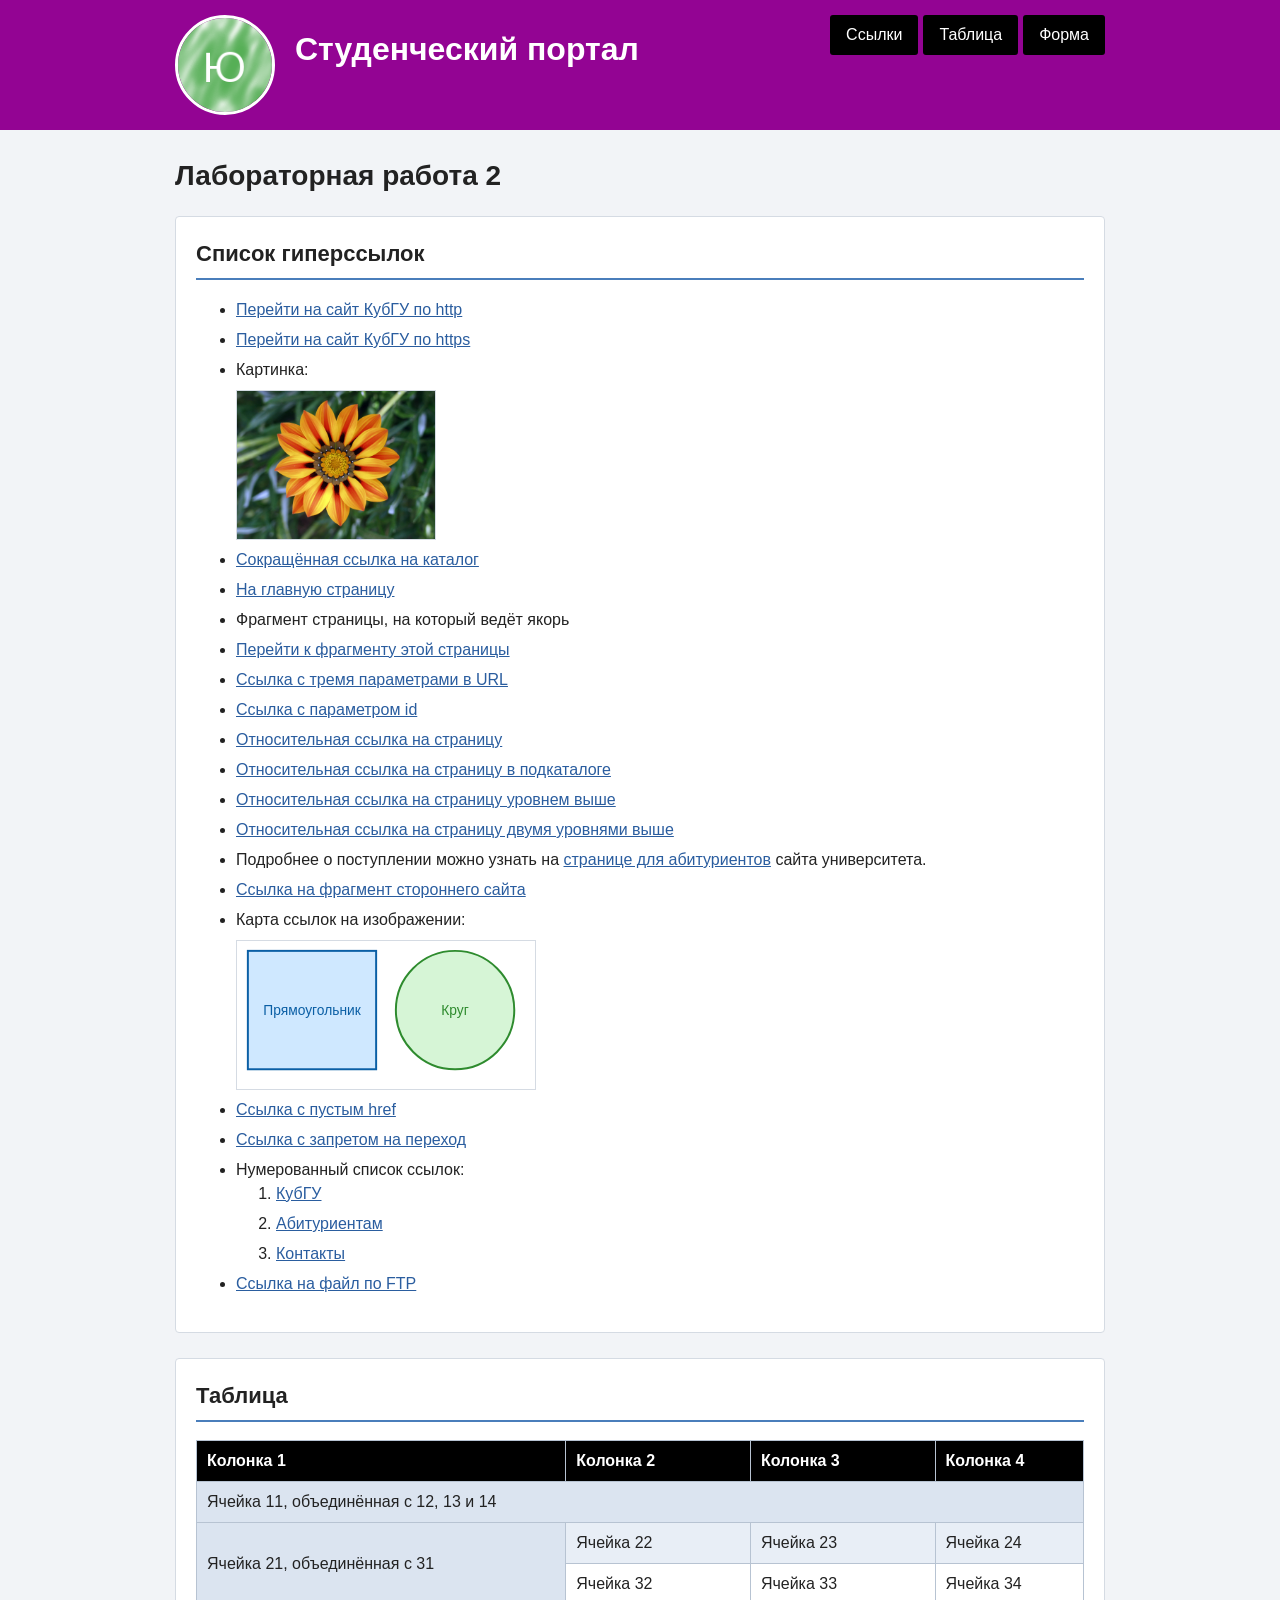
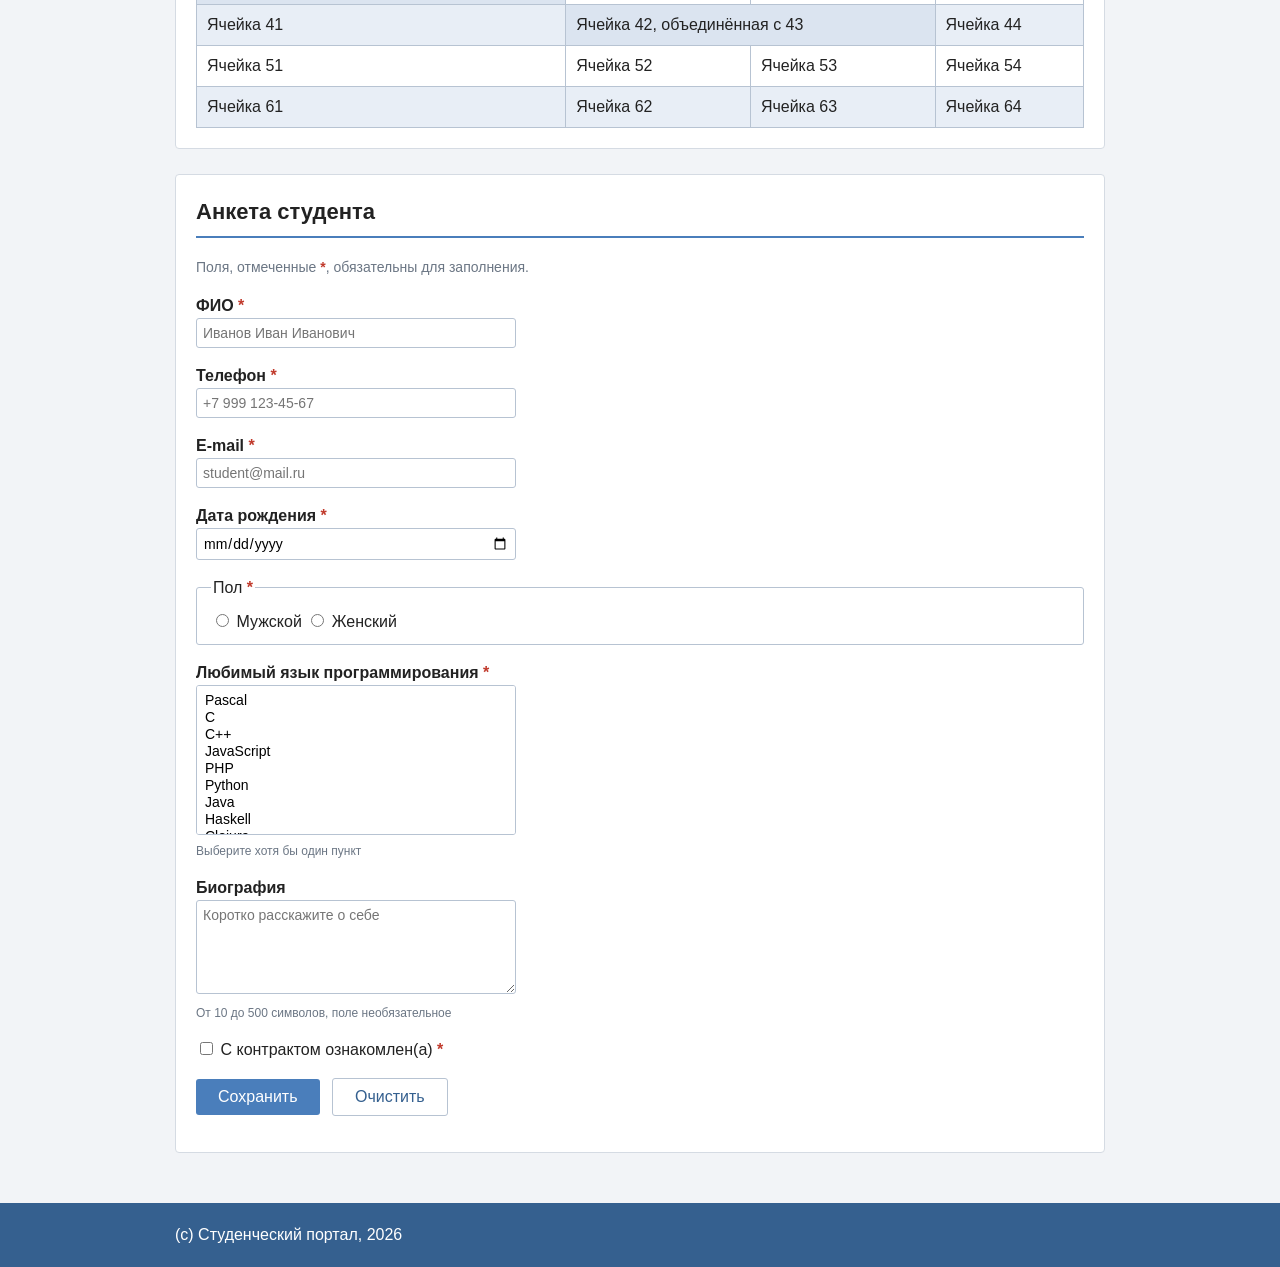
<file: laba2/index.html>
<!DOCTYPE html>
<html lang="ru">

<head>
    <meta charset="utf-8" />
    <meta name="viewport" content="width=device-width, initial-scale=1" />
    <title>Студенческий портал — лабораторная работа 2</title>
    <link rel="stylesheet" href="style.css" />
</head>

<body>

    <header id="page-header">
        <div class="container header-inner">

            <img id="logo" src="logo.png" alt="Логотип студенческого портала" width="100" height="100" />

            <nav id="main-nav">
                <ul class="menu-list">
                    <li class="menu-item"><a class="menu-link" href="#links-block">Ссылки</a></li>
                    <li class="menu-item"><a class="menu-link" href="#table-block">Таблица</a></li>
                    <li class="menu-item"><a class="menu-link" href="#form-block">Форма</a></li>
                </ul>
            </nav>

            <p id="site-name">Студенческий портал</p>

        </div>
    </header>

    <main class="container" id="content">

        <h1>Лабораторная работа&nbsp;2</h1>

        <section class="block" id="links-block">
            <h2>Список гиперссылок</h2>

            <ul class="links-list">
                <li><a href="http://www.kubsu.ru/index.php">Перейти на сайт КубГУ по http</a></li>
                <li><a href="https://www.kubsu.ru/index.php">Перейти на сайт КубГУ по https</a></li>
                <li>
                    Картинка:<br />
                    <img class="photo" src="image.jpg" alt="Цветок" width="200" height="150" />
                </li>
                <li><a href="about/">Сокращённая ссылка на каталог</a></li>
                <li><a href="https://www.kubsu.ru/index.php">На главную страницу</a></li>
                <li id="Front">Фрагмент страницы, на который ведёт якорь</li>
                <li><a href="#Front">Перейти к фрагменту этой страницы</a></li>
                <li><a href="https://www.google.com/search?q=КубГУ&amp;hl=ru&amp;num=10">Ссылка с тремя параметрами в URL</a></li>
                <li><a href="https://lk.kubsu.ru/Plans/Plan.aspx?id=3069">Ссылка с параметром id</a></li>
                <li><a href="test1.html">Относительная ссылка на страницу</a></li>
                <li><a href="about/test2.html">Относительная ссылка на страницу в подкаталоге</a></li>
                <li><a href="../div.html">Относительная ссылка на страницу уровнем выше</a></li>
                <li><a href="../../test4.html">Относительная ссылка на страницу двумя уровнями выше</a></li>
                <li>
                    Подробнее о поступлении можно узнать на
                    <a href="https://kubsu.ru/ru/abiturient/contacts">странице для абитуриентов</a> сайта университета.
                </li>
                <li><a href="https://ru.wikipedia.org/wiki/HTML#История">Ссылка на фрагмент стороннего сайта</a></li>
                <li>
                    Карта ссылок на изображении:<br />
                    <img class="photo" src="test5.svg" usemap="#imgmap" alt="Карта ссылок" width="300" height="150" />
                    <map name="imgmap">
                        <area shape="rect" coords="0,0,150,150" href="https://kubsu.ru/ru/abiturient" alt="Абитуриентам" title="Абитуриентам" />
                        <area shape="circle" coords="225,75,70" href="https://kubsu.ru/contacts" alt="Контакты" title="Контакты" />
                    </map>
                </li>
                <li><a href="">Ссылка с пустым href</a></li>
                <li><a href="https://kubsu.ru/" rel="nofollow">Ссылка с запретом на переход</a></li>
                <li>
                    Нумерованный список ссылок:
                    <ol class="links-list">
                        <li><a href="https://kubsu.ru/" title="Главная страница университета">КубГУ</a></li>
                        <li><a href="https://kubsu.ru/ru/abiturient" title="Абитуриентам">Абитуриентам</a></li>
                        <li><a href="https://kubsu.ru/contacts" title="Контактная информация">Контакты</a></li>
                    </ol>
                </li>
                <li><a href="ftp://ftp.kubsu.ru/docs/lecture1.pdf">Ссылка на файл по FTP</a></li>
            </ul>
        </section>

        <section class="block" id="table-block">
            <h2>Таблица</h2>

            <table id="data-table">
                <thead>
                    <tr class="head-row">
                        <th scope="col">Колонка 1</th>
                        <th scope="col">Колонка 2</th>
                        <th scope="col">Колонка 3</th>
                        <th scope="col">Колонка 4</th>
                    </tr>
                </thead>
                <tbody>
                    <tr>
                        <td class="merged-cell" colspan="4">Ячейка 11, объединённая с 12, 13 и 14</td>
                    </tr>
                    <tr>
                        <td class="merged-cell" rowspan="2">Ячейка 21, объединённая с 31</td>
                        <td>Ячейка 22</td>
                        <td>Ячейка 23</td>
                        <td>Ячейка 24</td>
                    </tr>
                    <tr>
                        <td>Ячейка 32</td>
                        <td>Ячейка 33</td>
                        <td>Ячейка 34</td>
                    </tr>
                    <tr>
                        <td>Ячейка 41</td>
                        <td class="merged-cell" colspan="2">Ячейка 42, объединённая с 43</td>
                        <td>Ячейка 44</td>
                    </tr>
                    <tr>
                        <td>Ячейка 51</td>
                        <td>Ячейка 52</td>
                        <td>Ячейка 53</td>
                        <td>Ячейка 54</td>
                    </tr>
                    <tr>
                        <td>Ячейка 61</td>
                        <td>Ячейка 62</td>
                        <td>Ячейка 63</td>
                        <td>Ячейка 64</td>
                    </tr>
                </tbody>
            </table>
        </section>

        <section class="block" id="form-block">
            <h2>Анкета студента</h2>

            <p class="form-note">Поля, отмеченные <span class="required-mark">*</span>, обязательны для заполнения.</p>

            <form id="contact-form" action="#" method="post">

                <p>
                    <label class="field-label" for="fio">ФИО <span class="required-mark">*</span></label><br />
                    <input class="field" type="text" id="fio" name="fio"
                        placeholder="Иванов Иван Иванович"
                        pattern="[А-ЯЁ][а-яё]+(-[А-ЯЁ][а-яё]+)?( [А-ЯЁ][а-яё]+){1,2}"
                        title="Фамилия, имя и отчество кириллицей с заглавных букв, например: Иванов Иван Иванович"
                        minlength="5" maxlength="80" autocomplete="name" required="required" />
                </p>

                <p>
                    <label class="field-label" for="phone">Телефон <span class="required-mark">*</span></label><br />
                    <input class="field" type="tel" id="phone" name="phone"
                        placeholder="+7 999 123-45-67"
                        pattern="\+7[ -]*\(?[0-9]{3}\)?[ -]*[0-9]{3}[ -]*[0-9]{2}[ -]*[0-9]{2}"
                        title="Номер должен начинаться с +7 и содержать 10 цифр, например +7 999 123-45-67"
                        autocomplete="tel" required="required" />
                </p>

                <p>
                    <label class="field-label" for="email">E-mail <span class="required-mark">*</span></label><br />
                    <input class="field" type="email" id="email" name="email"
                        placeholder="student@mail.ru"
                        pattern="[^@\s]+@[^@\s]+\.[a-zA-Z]{2,}"
                        title="Адрес должен содержать символ @ и домен, например student@mail.ru"
                        maxlength="60" autocomplete="email" required="required" />
                </p>

                <p>
                    <label class="field-label" for="birthdate">Дата рождения <span class="required-mark">*</span></label><br />
                    <input class="field" type="date" id="birthdate" name="birthdate"
                        min="2000-01-01" max="2008-12-31"
                        title="Дата рождения в промежутке с 2000 по 2008 год"
                        autocomplete="bday" required="required" />
                </p>

                <fieldset class="field-group">
                    <legend>Пол <span class="required-mark">*</span></legend>
                    <label><input type="radio" name="gender" value="male" required="required" /> Мужской</label>
                    <label><input type="radio" name="gender" value="female" required="required" /> Женский</label>
                </fieldset>

                <p>
                    <label class="field-label" for="lang">Любимый язык программирования <span class="required-mark">*</span></label><br />
                    <select class="field" id="lang" name="lang[]" multiple="multiple" size="8" required="required">
                        <option value="pascal">Pascal</option>
                        <option value="c">C</option>
                        <option value="cpp">C++</option>
                        <option value="javascript">JavaScript</option>
                        <option value="php">PHP</option>
                        <option value="python">Python</option>
                        <option value="java">Java</option>
                        <option value="haskell">Haskell</option>
                        <option value="clojure">Clojure</option>
                        <option value="prolog">Prolog</option>
                        <option value="scala">Scala</option>
                    </select>
                    <span class="hint">Выберите хотя бы один пункт</span>
                </p>

                <p>
                    <label class="field-label" for="bio">Биография</label><br />
                    <textarea class="field" id="bio" name="bio" rows="5" cols="40"
                        placeholder="Коротко расскажите о себе"
                        minlength="10" maxlength="500"></textarea>
                    <span class="hint">От 10 до 500 символов, поле необязательное</span>
                </p>

                <p>
                    <label><input type="checkbox" name="agree" value="yes" required="required" /> С контрактом ознакомлен(а) <span class="required-mark">*</span></label>
                </p>

                <p>
                    <button class="submit-button" type="submit">Сохранить</button>
                    <button class="reset-button" type="reset">Очистить</button>
                </p>

            </form>
        </section>

    </main>

    <footer id="page-footer">
        <div class="container">
            <p class="copyright">(с) Студенческий портал, 2026</p>
        </div>
    </footer>

</body>

</html>
</file>
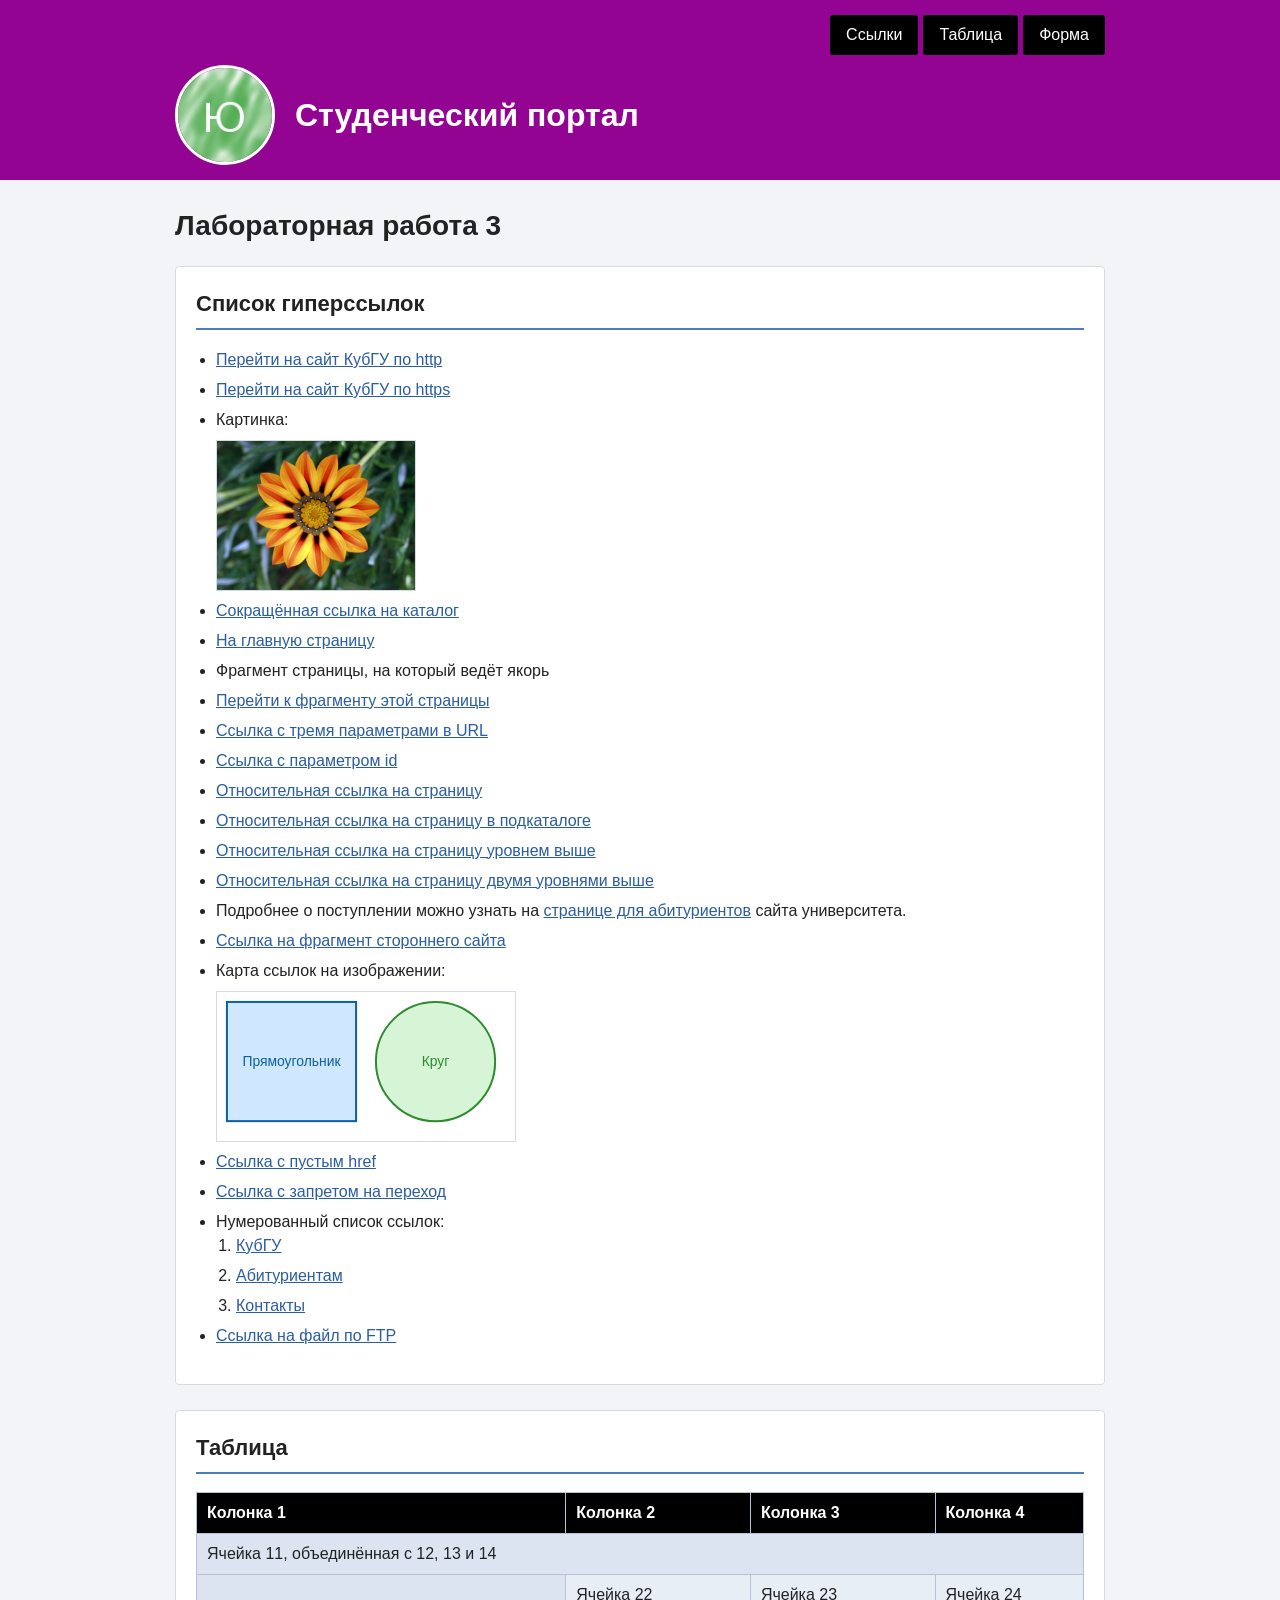
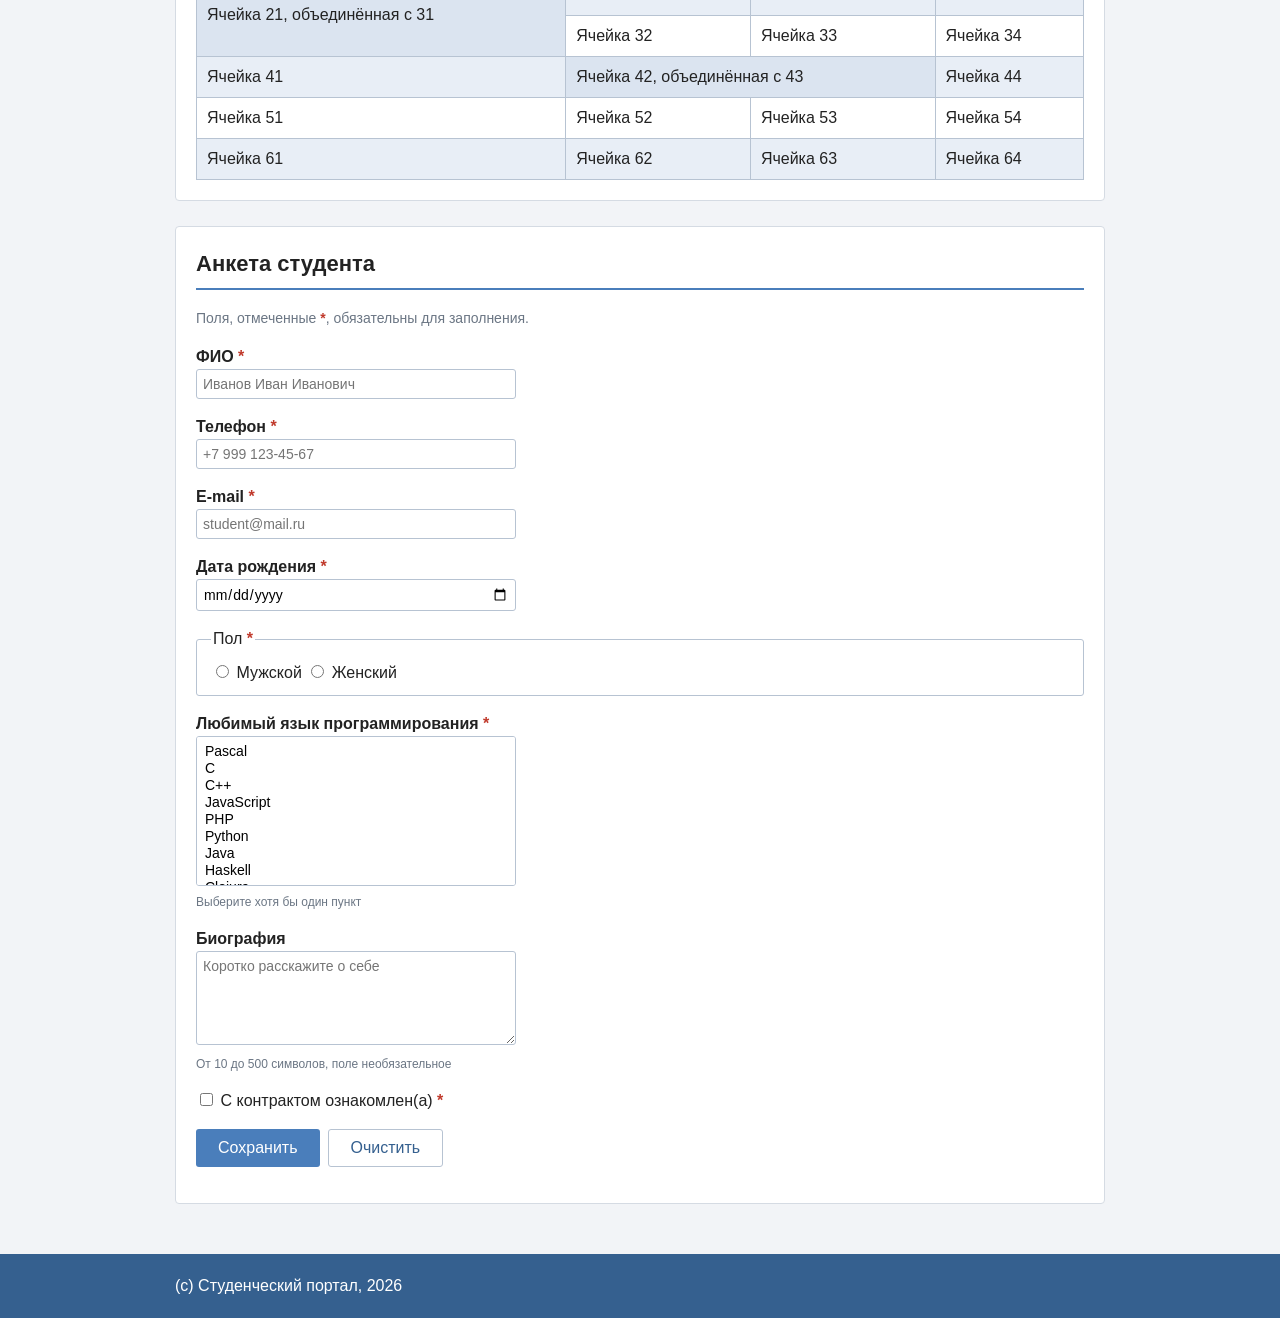
<file: laba3/index.html>
<!DOCTYPE html>
<html lang="ru">

<head>
    <meta charset="utf-8" />
    <meta name="viewport" content="width=device-width, initial-scale=1" />
    <title>Студенческий портал — лабораторная работа 3</title>
    <link rel="stylesheet" href="style.css" />
</head>

<body>

    <header id="page-header">
        <div class="container header-inner">

            <img id="logo" src="logo.png" alt="Логотип студенческого портала" width="100" height="100" />

            <p id="site-name">Студенческий портал</p>

            <nav id="main-nav">
                <ul class="menu-list">
                    <li class="menu-item"><a class="menu-link" href="#links-block">Ссылки</a></li>
                    <li class="menu-item"><a class="menu-link" href="#table-block">Таблица</a></li>
                    <li class="menu-item"><a class="menu-link" href="#form-block">Форма</a></li>
                </ul>
            </nav>

        </div>
    </header>

    <main class="container" id="content">

        <h1>Лабораторная работа&nbsp;3</h1>

        <section class="block" id="links-block">
            <h2>Список гиперссылок</h2>

            <ul class="links-list">
                <li><a href="http://www.kubsu.ru/index.php">Перейти на сайт КубГУ по http</a></li>
                <li><a href="https://www.kubsu.ru/index.php">Перейти на сайт КубГУ по https</a></li>
                <li>
                    Картинка:<br />
                    <img class="photo" src="image.jpg" alt="Цветок" width="200" height="150" />
                </li>
                <li><a href="about/">Сокращённая ссылка на каталог</a></li>
                <li><a href="https://www.kubsu.ru/index.php">На главную страницу</a></li>
                <li id="Front">Фрагмент страницы, на который ведёт якорь</li>
                <li><a href="#Front">Перейти к фрагменту этой страницы</a></li>
                <li><a href="https://www.google.com/search?q=КубГУ&amp;hl=ru&amp;num=10">Ссылка с тремя параметрами в URL</a></li>
                <li><a href="https://lk.kubsu.ru/Plans/Plan.aspx?id=3069">Ссылка с параметром id</a></li>
                <li><a href="test1.html">Относительная ссылка на страницу</a></li>
                <li><a href="about/test2.html">Относительная ссылка на страницу в подкаталоге</a></li>
                <li><a href="../div.html">Относительная ссылка на страницу уровнем выше</a></li>
                <li><a href="../../test4.html">Относительная ссылка на страницу двумя уровнями выше</a></li>
                <li>
                    Подробнее о поступлении можно узнать на
                    <a href="https://kubsu.ru/ru/abiturient/contacts">странице для абитуриентов</a> сайта университета.
                </li>
                <li><a href="https://ru.wikipedia.org/wiki/HTML#История">Ссылка на фрагмент стороннего сайта</a></li>
                <li>
                    Карта ссылок на изображении:<br />
                    <img class="photo" src="test5.svg" usemap="#imgmap" alt="Карта ссылок" width="300" height="150" />
                    <map name="imgmap">
                        <area shape="rect" coords="0,0,150,150" href="https://kubsu.ru/ru/abiturient" alt="Абитуриентам" title="Абитуриентам" />
                        <area shape="circle" coords="225,75,70" href="https://kubsu.ru/contacts" alt="Контакты" title="Контакты" />
                    </map>
                </li>
                <li><a href="">Ссылка с пустым href</a></li>
                <li><a href="https://kubsu.ru/" rel="nofollow">Ссылка с запретом на переход</a></li>
                <li>
                    Нумерованный список ссылок:
                    <ol class="links-list">
                        <li><a href="https://kubsu.ru/" title="Главная страница университета">КубГУ</a></li>
                        <li><a href="https://kubsu.ru/ru/abiturient" title="Абитуриентам">Абитуриентам</a></li>
                        <li><a href="https://kubsu.ru/contacts" title="Контактная информация">Контакты</a></li>
                    </ol>
                </li>
                <li><a href="ftp://ftp.kubsu.ru/docs/lecture1.pdf">Ссылка на файл по FTP</a></li>
            </ul>
        </section>

        <section class="block" id="table-block">
            <h2>Таблица</h2>

            <div class="table-wrap">
                <table id="data-table">
                    <thead>
                        <tr class="head-row">
                            <th scope="col">Колонка 1</th>
                            <th scope="col">Колонка 2</th>
                            <th scope="col">Колонка 3</th>
                            <th scope="col">Колонка 4</th>
                        </tr>
                    </thead>
                    <tbody>
                        <tr>
                            <td class="merged-cell" colspan="4">Ячейка 11, объединённая с 12, 13 и 14</td>
                        </tr>
                        <tr>
                            <td class="merged-cell" rowspan="2">Ячейка 21, объединённая с 31</td>
                            <td>Ячейка 22</td>
                            <td>Ячейка 23</td>
                            <td>Ячейка 24</td>
                        </tr>
                        <tr>
                            <td>Ячейка 32</td>
                            <td>Ячейка 33</td>
                            <td>Ячейка 34</td>
                        </tr>
                        <tr>
                            <td>Ячейка 41</td>
                            <td class="merged-cell" colspan="2">Ячейка 42, объединённая с 43</td>
                            <td>Ячейка 44</td>
                        </tr>
                        <tr>
                            <td>Ячейка 51</td>
                            <td>Ячейка 52</td>
                            <td>Ячейка 53</td>
                            <td>Ячейка 54</td>
                        </tr>
                        <tr>
                            <td>Ячейка 61</td>
                            <td>Ячейка 62</td>
                            <td>Ячейка 63</td>
                            <td>Ячейка 64</td>
                        </tr>
                    </tbody>
                </table>
            </div>
        </section>

        <section class="block" id="form-block">
            <h2>Анкета студента</h2>

            <p class="form-note">Поля, отмеченные <span class="required-mark">*</span>, обязательны для заполнения.</p>

            <form id="contact-form" action="#" method="post">

                <p>
                    <label class="field-label" for="fio">ФИО <span class="required-mark">*</span></label><br />
                    <input class="field" type="text" id="fio" name="fio"
                        placeholder="Иванов Иван Иванович"
                        pattern="[А-ЯЁ][а-яё]+(-[А-ЯЁ][а-яё]+)?( [А-ЯЁ][а-яё]+){1,2}"
                        title="Фамилия, имя и отчество кириллицей с заглавных букв, например: Иванов Иван Иванович"
                        minlength="5" maxlength="80" autocomplete="name" required="required" />
                </p>

                <p>
                    <label class="field-label" for="phone">Телефон <span class="required-mark">*</span></label><br />
                    <input class="field" type="tel" id="phone" name="phone"
                        placeholder="+7 999 123-45-67"
                        pattern="\+7[ -]*\(?[0-9]{3}\)?[ -]*[0-9]{3}[ -]*[0-9]{2}[ -]*[0-9]{2}"
                        title="Номер должен начинаться с +7 и содержать 10 цифр, например +7 999 123-45-67"
                        autocomplete="tel" required="required" />
                </p>

                <p>
                    <label class="field-label" for="email">E-mail <span class="required-mark">*</span></label><br />
                    <input class="field" type="email" id="email" name="email"
                        placeholder="student@mail.ru"
                        pattern="[^@\s]+@[^@\s]+\.[a-zA-Z]{2,}"
                        title="Адрес должен содержать символ @ и домен, например student@mail.ru"
                        maxlength="60" autocomplete="email" required="required" />
                </p>

                <p>
                    <label class="field-label" for="birthdate">Дата рождения <span class="required-mark">*</span></label><br />
                    <input class="field" type="date" id="birthdate" name="birthdate"
                        min="2000-01-01" max="2008-12-31"
                        title="Дата рождения в промежутке с 2000 по 2008 год"
                        autocomplete="bday" required="required" />
                </p>

                <fieldset class="field-group">
                    <legend>Пол <span class="required-mark">*</span></legend>
                    <label><input type="radio" name="gender" value="male" required="required" /> Мужской</label>
                    <label><input type="radio" name="gender" value="female" required="required" /> Женский</label>
                </fieldset>

                <p>
                    <label class="field-label" for="lang">Любимый язык программирования <span class="required-mark">*</span></label><br />
                    <select class="field" id="lang" name="lang[]" multiple="multiple" size="8" required="required">
                        <option value="pascal">Pascal</option>
                        <option value="c">C</option>
                        <option value="cpp">C++</option>
                        <option value="javascript">JavaScript</option>
                        <option value="php">PHP</option>
                        <option value="python">Python</option>
                        <option value="java">Java</option>
                        <option value="haskell">Haskell</option>
                        <option value="clojure">Clojure</option>
                        <option value="prolog">Prolog</option>
                        <option value="scala">Scala</option>
                    </select>
                    <span class="hint">Выберите хотя бы один пункт</span>
                </p>

                <p>
                    <label class="field-label" for="bio">Биография</label><br />
                    <textarea class="field" id="bio" name="bio" rows="5" cols="40"
                        placeholder="Коротко расскажите о себе"
                        minlength="10" maxlength="500"></textarea>
                    <span class="hint">От 10 до 500 символов, поле необязательное</span>
                </p>

                <p>
                    <label><input type="checkbox" name="agree" value="yes" required="required" /> С контрактом ознакомлен(а) <span class="required-mark">*</span></label>
                </p>

                <p class="form-buttons">
                    <button class="submit-button" type="submit">Сохранить</button>
                    <button class="reset-button" type="reset">Очистить</button>
                </p>

            </form>
        </section>

    </main>

    <footer id="page-footer">
        <div class="container">
            <p class="copyright">(с) Студенческий портал, 2026</p>
        </div>
    </footer>

</body>

</html>
</file>
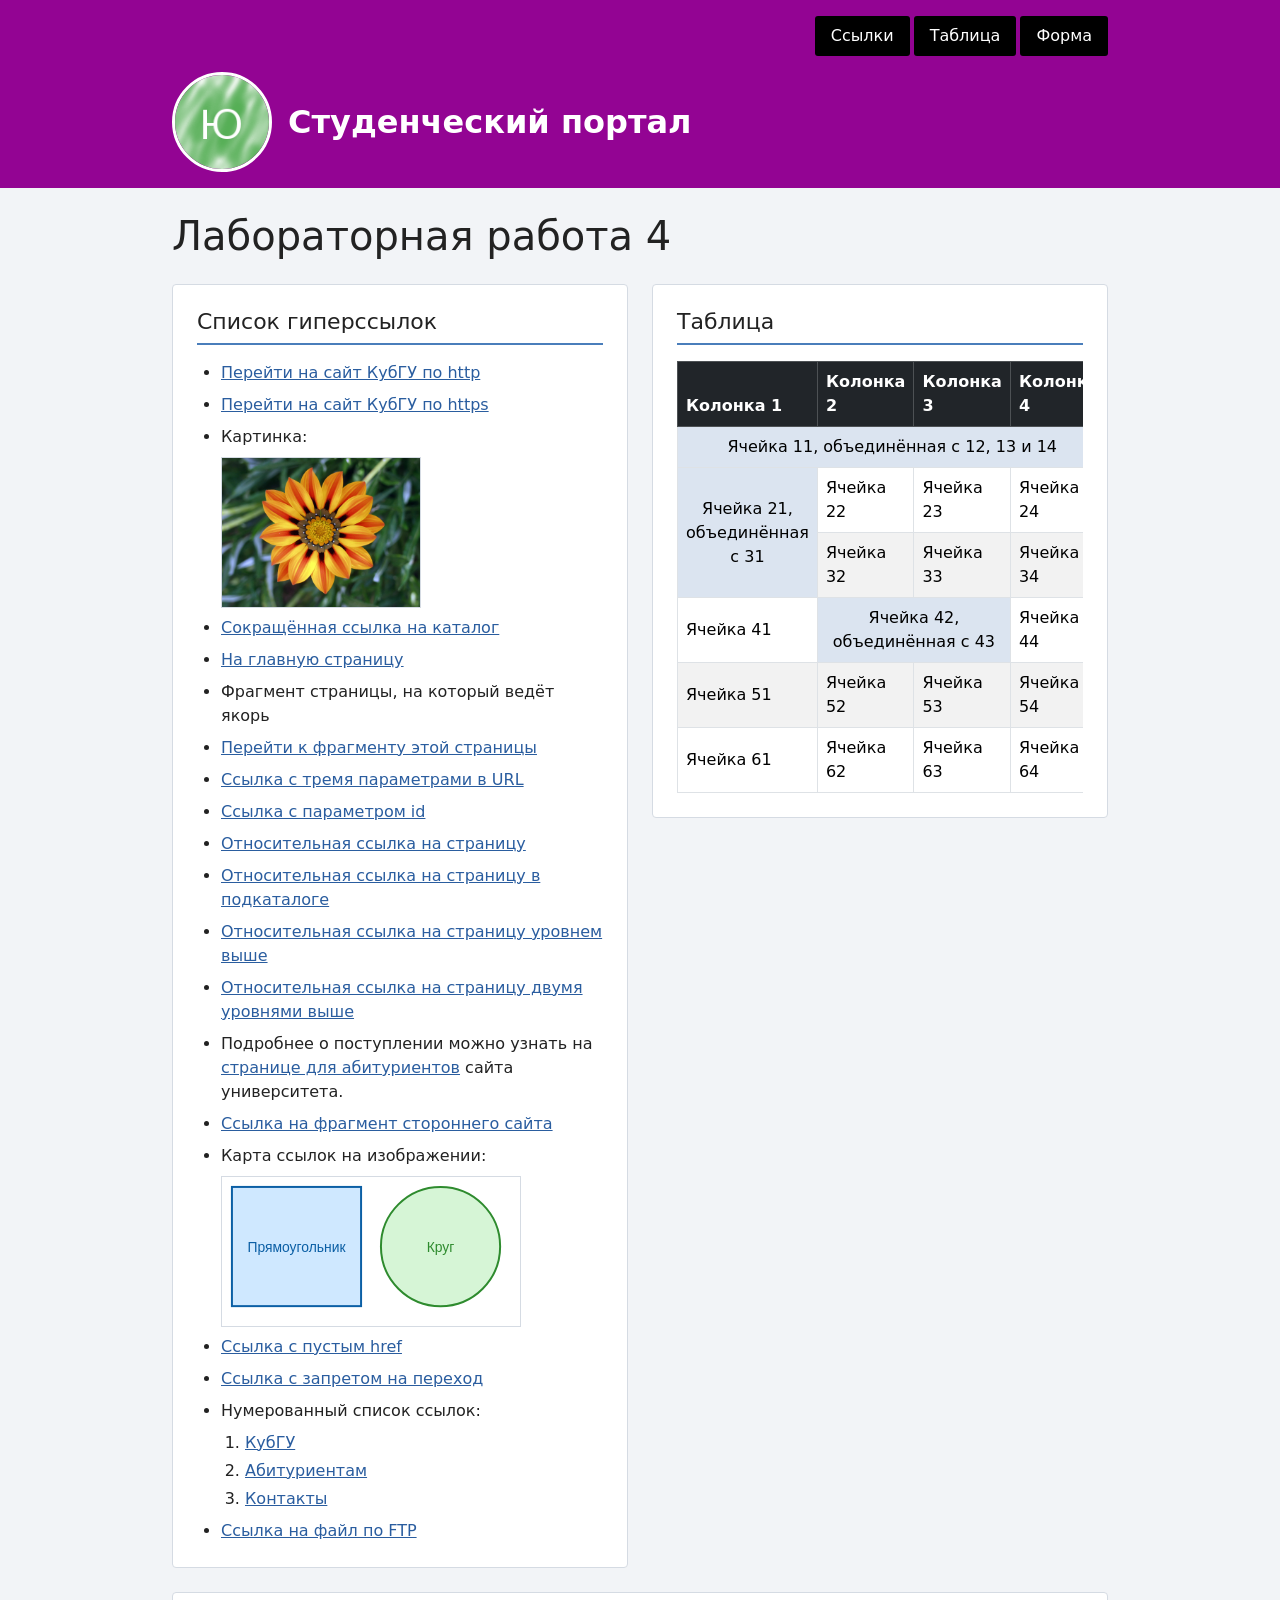
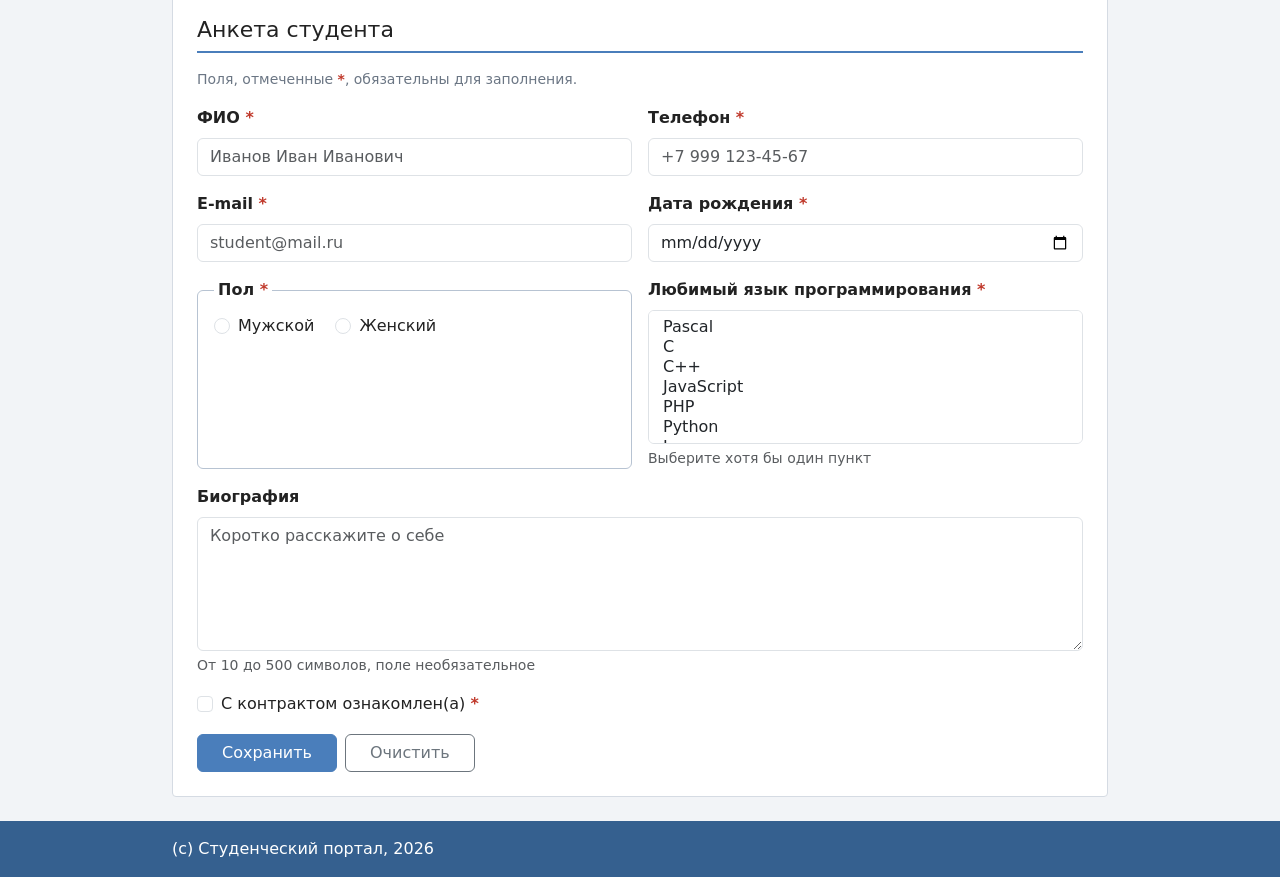
<file: laba4/index.html>
<!DOCTYPE html>
<html lang="ru">

<head>
    <meta charset="utf-8">
    <meta name="viewport" content="width=device-width, initial-scale=1">
    <title>Студенческий портал — лабораторная работа 4</title>
    <link rel="stylesheet" href="https://cdn.jsdelivr.net/npm/bootstrap@5.3.3/dist/css/bootstrap.min.css">
    <link rel="stylesheet" href="style.css">
</head>

<body>

    <header id="page-header" class="py-3">
        <div class="container">
            <div class="row g-3 align-items-center">

                <div class="col-auto order-1 order-md-2">
                    <img id="logo" class="rounded-circle border border-3 border-white" src="logo.png"
                        alt="Логотип студенческого портала" width="100" height="100">
                </div>

                <div class="col order-2 order-md-3">
                    <p id="site-name" class="m-0 fw-bold">Студенческий портал</p>
                </div>

                <nav id="main-nav" class="col-12 order-3 order-md-1">
                    <ul class="nav flex-column flex-md-row justify-content-md-end gap-1">
                        <li class="nav-item"><a class="nav-link menu-link px-3 py-2" href="#links-block">Ссылки</a></li>
                        <li class="nav-item"><a class="nav-link menu-link px-3 py-2" href="#table-block">Таблица</a></li>
                        <li class="nav-item"><a class="nav-link menu-link px-3 py-2" href="#form-block">Форма</a></li>
                    </ul>
                </nav>

            </div>
        </div>
    </header>

    <main class="container py-4" id="content">

        <h1 class="mb-4">Лабораторная работа&nbsp;4</h1>

        <div class="row g-4 align-items-start">

            <section class="col-12 col-lg-6 order-2 order-md-1" id="links-block">
                <div class="block p-3 p-md-4">
                    <h2 class="pb-2 mb-3">Список гиперссылок</h2>

                    <ul class="links-list ps-4 mb-0">
                        <li class="mb-2"><a href="http://www.kubsu.ru/index.php">Перейти на сайт КубГУ по http</a></li>
                        <li class="mb-2"><a href="https://www.kubsu.ru/index.php">Перейти на сайт КубГУ по https</a></li>
                        <li class="mb-2">
                            Картинка:<br>
                            <img class="photo img-fluid my-2" src="image.jpg" alt="Цветок" width="200" height="150">
                        </li>
                        <li class="mb-2"><a href="about/">Сокращённая ссылка на каталог</a></li>
                        <li class="mb-2"><a href="https://www.kubsu.ru/index.php">На главную страницу</a></li>
                        <li class="mb-2" id="Front">Фрагмент страницы, на который ведёт якорь</li>
                        <li class="mb-2"><a href="#Front">Перейти к фрагменту этой страницы</a></li>
                        <li class="mb-2"><a href="https://www.google.com/search?q=КубГУ&amp;hl=ru&amp;num=10">Ссылка с тремя параметрами в URL</a></li>
                        <li class="mb-2"><a href="https://lk.kubsu.ru/Plans/Plan.aspx?id=3069">Ссылка с параметром id</a></li>
                        <li class="mb-2"><a href="test1.html">Относительная ссылка на страницу</a></li>
                        <li class="mb-2"><a href="about/test2.html">Относительная ссылка на страницу в подкаталоге</a></li>
                        <li class="mb-2"><a href="../div.html">Относительная ссылка на страницу уровнем выше</a></li>
                        <li class="mb-2"><a href="../../test4.html">Относительная ссылка на страницу двумя уровнями выше</a></li>
                        <li class="mb-2">
                            Подробнее о поступлении можно узнать на
                            <a href="https://kubsu.ru/ru/abiturient/contacts">странице для абитуриентов</a> сайта университета.
                        </li>
                        <li class="mb-2"><a href="https://ru.wikipedia.org/wiki/HTML#История">Ссылка на фрагмент стороннего сайта</a></li>
                        <li class="mb-2">
                            Карта ссылок на изображении:<br>
                            <img class="photo img-fluid my-2" src="test5.svg" usemap="#imgmap" alt="Карта ссылок" width="300" height="150">
                            <map name="imgmap">
                                <area shape="rect" coords="0,0,150,150" href="https://kubsu.ru/ru/abiturient" alt="Абитуриентам" title="Абитуриентам">
                                <area shape="circle" coords="225,75,70" href="https://kubsu.ru/contacts" alt="Контакты" title="Контакты">
                            </map>
                        </li>
                        <li class="mb-2"><a href="">Ссылка с пустым href</a></li>
                        <li class="mb-2"><a href="https://kubsu.ru/" rel="nofollow">Ссылка с запретом на переход</a></li>
                        <li class="mb-2">
                            Нумерованный список ссылок:
                            <ol class="links-list ps-4 mt-2">
                                <li class="mb-1"><a href="https://kubsu.ru/" title="Главная страница университета">КубГУ</a></li>
                                <li class="mb-1"><a href="https://kubsu.ru/ru/abiturient" title="Абитуриентам">Абитуриентам</a></li>
                                <li class="mb-1"><a href="https://kubsu.ru/contacts" title="Контактная информация">Контакты</a></li>
                            </ol>
                        </li>
                        <li><a href="ftp://ftp.kubsu.ru/docs/lecture1.pdf">Ссылка на файл по FTP</a></li>
                    </ul>
                </div>
            </section>

            <section class="col-12 col-lg-6 order-1 order-md-2" id="table-block">
                <div class="block p-3 p-md-4">
                    <h2 class="pb-2 mb-3">Таблица</h2>

                    <div class="table-responsive">
                        <table id="data-table" class="table table-bordered table-striped table-hover align-middle mb-0">
                            <thead class="table-dark">
                                <tr>
                                    <th scope="col">Колонка 1</th>
                                    <th scope="col">Колонка 2</th>
                                    <th scope="col">Колонка 3</th>
                                    <th scope="col">Колонка 4</th>
                                </tr>
                            </thead>
                            <tbody>
                                <tr>
                                    <td class="merged-cell text-center" colspan="4">Ячейка 11, объединённая с 12, 13 и 14</td>
                                </tr>
                                <tr>
                                    <td class="merged-cell text-center" rowspan="2">Ячейка 21, объединённая с 31</td>
                                    <td>Ячейка 22</td>
                                    <td>Ячейка 23</td>
                                    <td>Ячейка 24</td>
                                </tr>
                                <tr>
                                    <td>Ячейка 32</td>
                                    <td>Ячейка 33</td>
                                    <td>Ячейка 34</td>
                                </tr>
                                <tr>
                                    <td>Ячейка 41</td>
                                    <td class="merged-cell text-center" colspan="2">Ячейка 42, объединённая с 43</td>
                                    <td>Ячейка 44</td>
                                </tr>
                                <tr>
                                    <td>Ячейка 51</td>
                                    <td>Ячейка 52</td>
                                    <td>Ячейка 53</td>
                                    <td>Ячейка 54</td>
                                </tr>
                                <tr>
                                    <td>Ячейка 61</td>
                                    <td>Ячейка 62</td>
                                    <td>Ячейка 63</td>
                                    <td>Ячейка 64</td>
                                </tr>
                            </tbody>
                        </table>
                    </div>
                </div>
            </section>

            <section class="col-12 order-3" id="form-block">
                <div class="block p-3 p-md-4">
                    <h2 class="pb-2 mb-3">Анкета студента</h2>

                    <p class="form-note small mb-3">Поля, отмеченные <span class="required-mark">*</span>, обязательны для заполнения.</p>

                    <form id="contact-form" action="#" method="post">
                        <div class="row g-3">

                            <div class="col-12 col-md-6">
                                <label class="form-label fw-bold" for="fio">ФИО <span class="required-mark">*</span></label>
                                <input class="form-control field" type="text" id="fio" name="fio"
                                    placeholder="Иванов Иван Иванович"
                                    pattern="[А-ЯЁ][а-яё]+(-[А-ЯЁ][а-яё]+)?( [А-ЯЁ][а-яё]+){1,2}"
                                    title="Фамилия, имя и отчество кириллицей с заглавных букв, например: Иванов Иван Иванович"
                                    minlength="5" maxlength="80" autocomplete="name" required>
                            </div>

                            <div class="col-12 col-md-6">
                                <label class="form-label fw-bold" for="phone">Телефон <span class="required-mark">*</span></label>
                                <input class="form-control field" type="tel" id="phone" name="phone"
                                    placeholder="+7 999 123-45-67"
                                    pattern="\+7[ \-]*\(?[0-9]{3}\)?[ \-]*[0-9]{3}[ \-]*[0-9]{2}[ \-]*[0-9]{2}"
                                    title="Номер должен начинаться с +7 и содержать 10 цифр, например +7 999 123-45-67"
                                    autocomplete="tel" required>
                            </div>

                            <div class="col-12 col-md-6">
                                <label class="form-label fw-bold" for="email">E-mail <span class="required-mark">*</span></label>
                                <input class="form-control field" type="email" id="email" name="email"
                                    placeholder="student@mail.ru"
                                    pattern="[^@\s]+@[^@\s]+\.[a-zA-Z]{2,}"
                                    title="Адрес должен содержать символ @ и домен, например student@mail.ru"
                                    maxlength="60" autocomplete="email" required>
                            </div>

                            <div class="col-12 col-md-6">
                                <label class="form-label fw-bold" for="birthdate">Дата рождения <span class="required-mark">*</span></label>
                                <input class="form-control field" type="date" id="birthdate" name="birthdate"
                                    min="2000-01-01" max="2008-12-31"
                                    title="Дата рождения в промежутке с 2000 по 2008 год"
                                    autocomplete="bday" required>
                            </div>

                            <div class="col-12 col-md-6">
                                <fieldset class="field-group rounded px-3 py-2 h-100">
                                    <legend class="fs-6 fw-bold float-none w-auto px-1 mb-1">Пол <span class="required-mark">*</span></legend>
                                    <div class="form-check form-check-inline">
                                        <input class="form-check-input" type="radio" name="gender" id="gender-male" value="male" required>
                                        <label class="form-check-label" for="gender-male">Мужской</label>
                                    </div>
                                    <div class="form-check form-check-inline">
                                        <input class="form-check-input" type="radio" name="gender" id="gender-female" value="female" required>
                                        <label class="form-check-label" for="gender-female">Женский</label>
                                    </div>
                                </fieldset>
                            </div>

                            <div class="col-12 col-md-6">
                                <label class="form-label fw-bold" for="lang">Любимый язык программирования <span class="required-mark">*</span></label>
                                <select class="form-select field" id="lang" name="lang[]" multiple size="6" required>
                                    <option value="pascal">Pascal</option>
                                    <option value="c">C</option>
                                    <option value="cpp">C++</option>
                                    <option value="javascript">JavaScript</option>
                                    <option value="php">PHP</option>
                                    <option value="python">Python</option>
                                    <option value="java">Java</option>
                                    <option value="haskell">Haskell</option>
                                    <option value="clojure">Clojure</option>
                                    <option value="prolog">Prolog</option>
                                    <option value="scala">Scala</option>
                                </select>
                                <div class="form-text">Выберите хотя бы один пункт</div>
                            </div>

                            <div class="col-12">
                                <label class="form-label fw-bold" for="bio">Биография</label>
                                <textarea class="form-control field" id="bio" name="bio" rows="5"
                                    placeholder="Коротко расскажите о себе"
                                    minlength="10" maxlength="500"></textarea>
                                <div class="form-text">От 10 до 500 символов, поле необязательное</div>
                            </div>

                            <div class="col-12">
                                <div class="form-check">
                                    <input class="form-check-input" type="checkbox" name="agree" id="agree" value="yes" required>
                                    <label class="form-check-label" for="agree">С контрактом ознакомлен(а) <span class="required-mark">*</span></label>
                                </div>
                            </div>

                            <div class="col-12 d-grid gap-2 d-md-flex">
                                <button class="btn btn-primary submit-button px-4" type="submit">Сохранить</button>
                                <button class="btn btn-outline-secondary px-4" type="reset">Очистить</button>
                            </div>

                        </div>
                    </form>
                </div>
            </section>

        </div>

    </main>

    <footer id="page-footer" class="py-3">
        <div class="container">
            <p class="m-0">(с) Студенческий портал, 2026</p>
        </div>
    </footer>

</body>

</html>
</file>
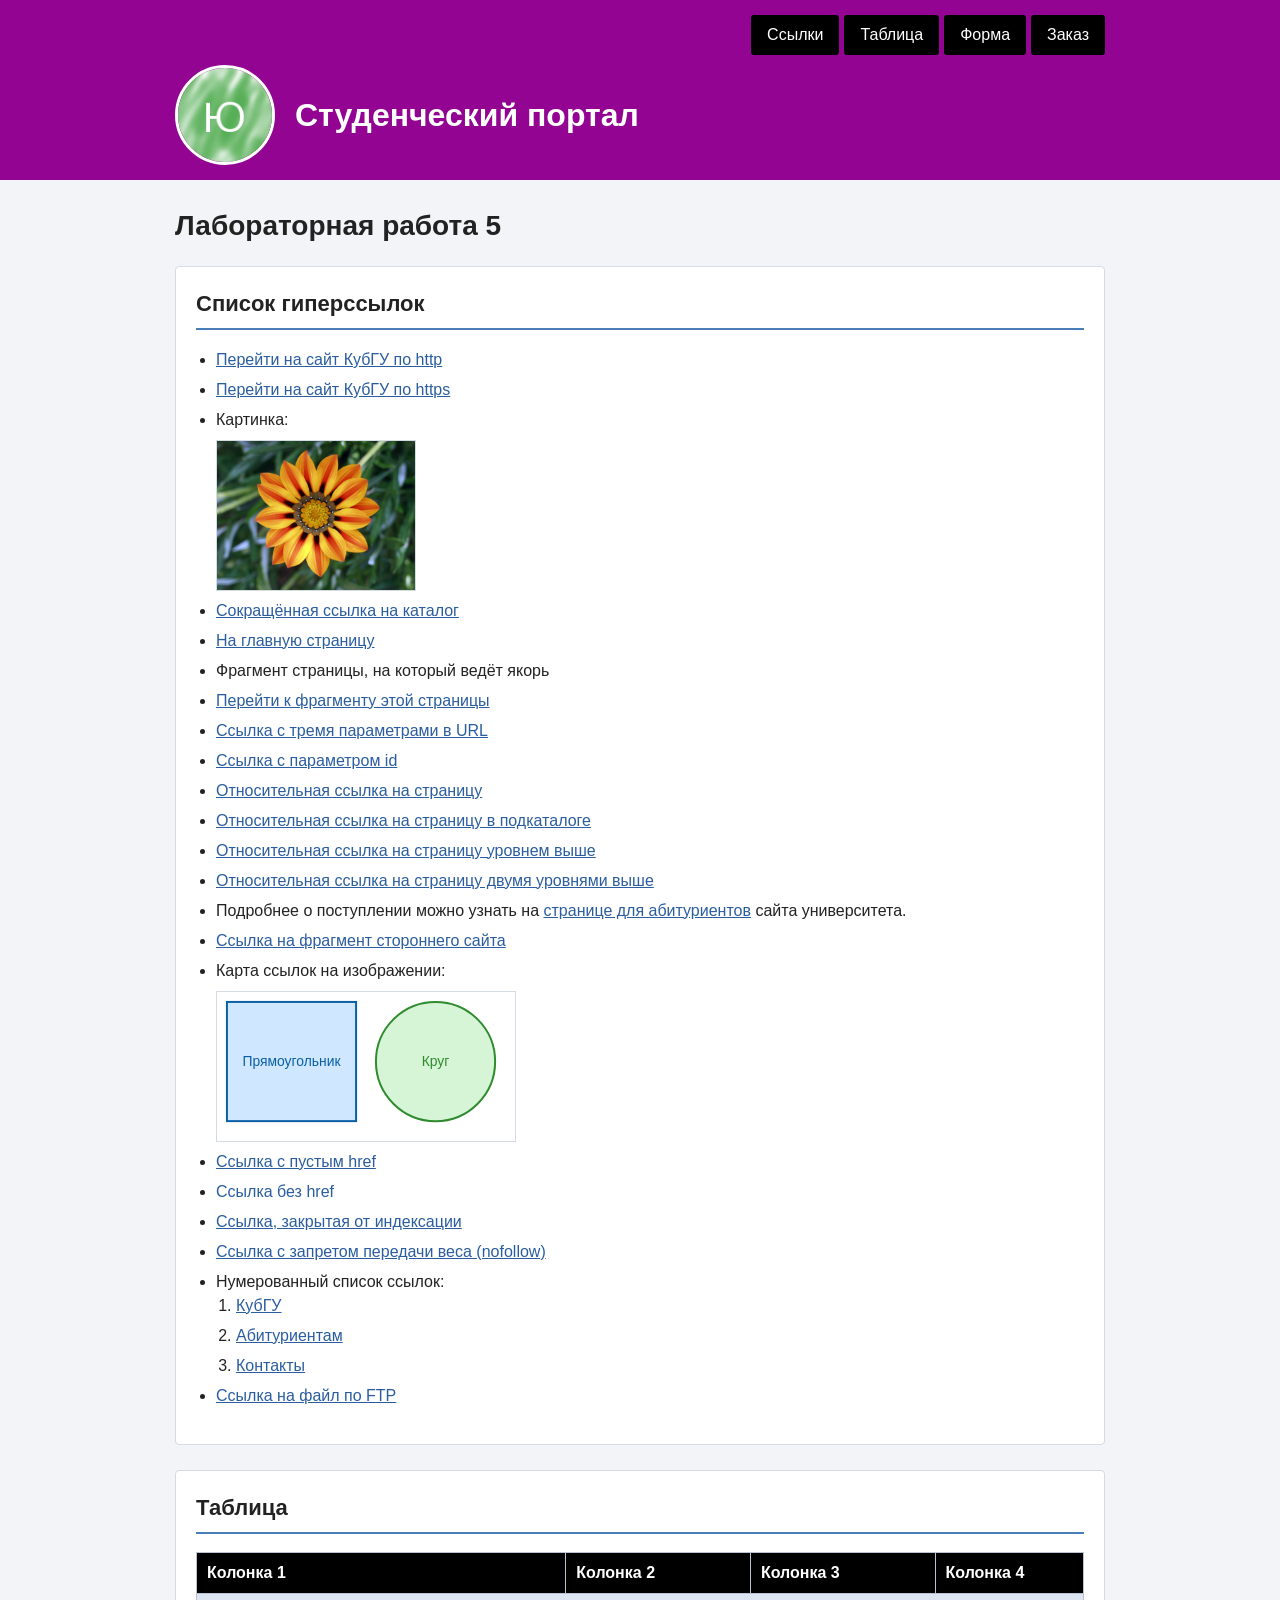
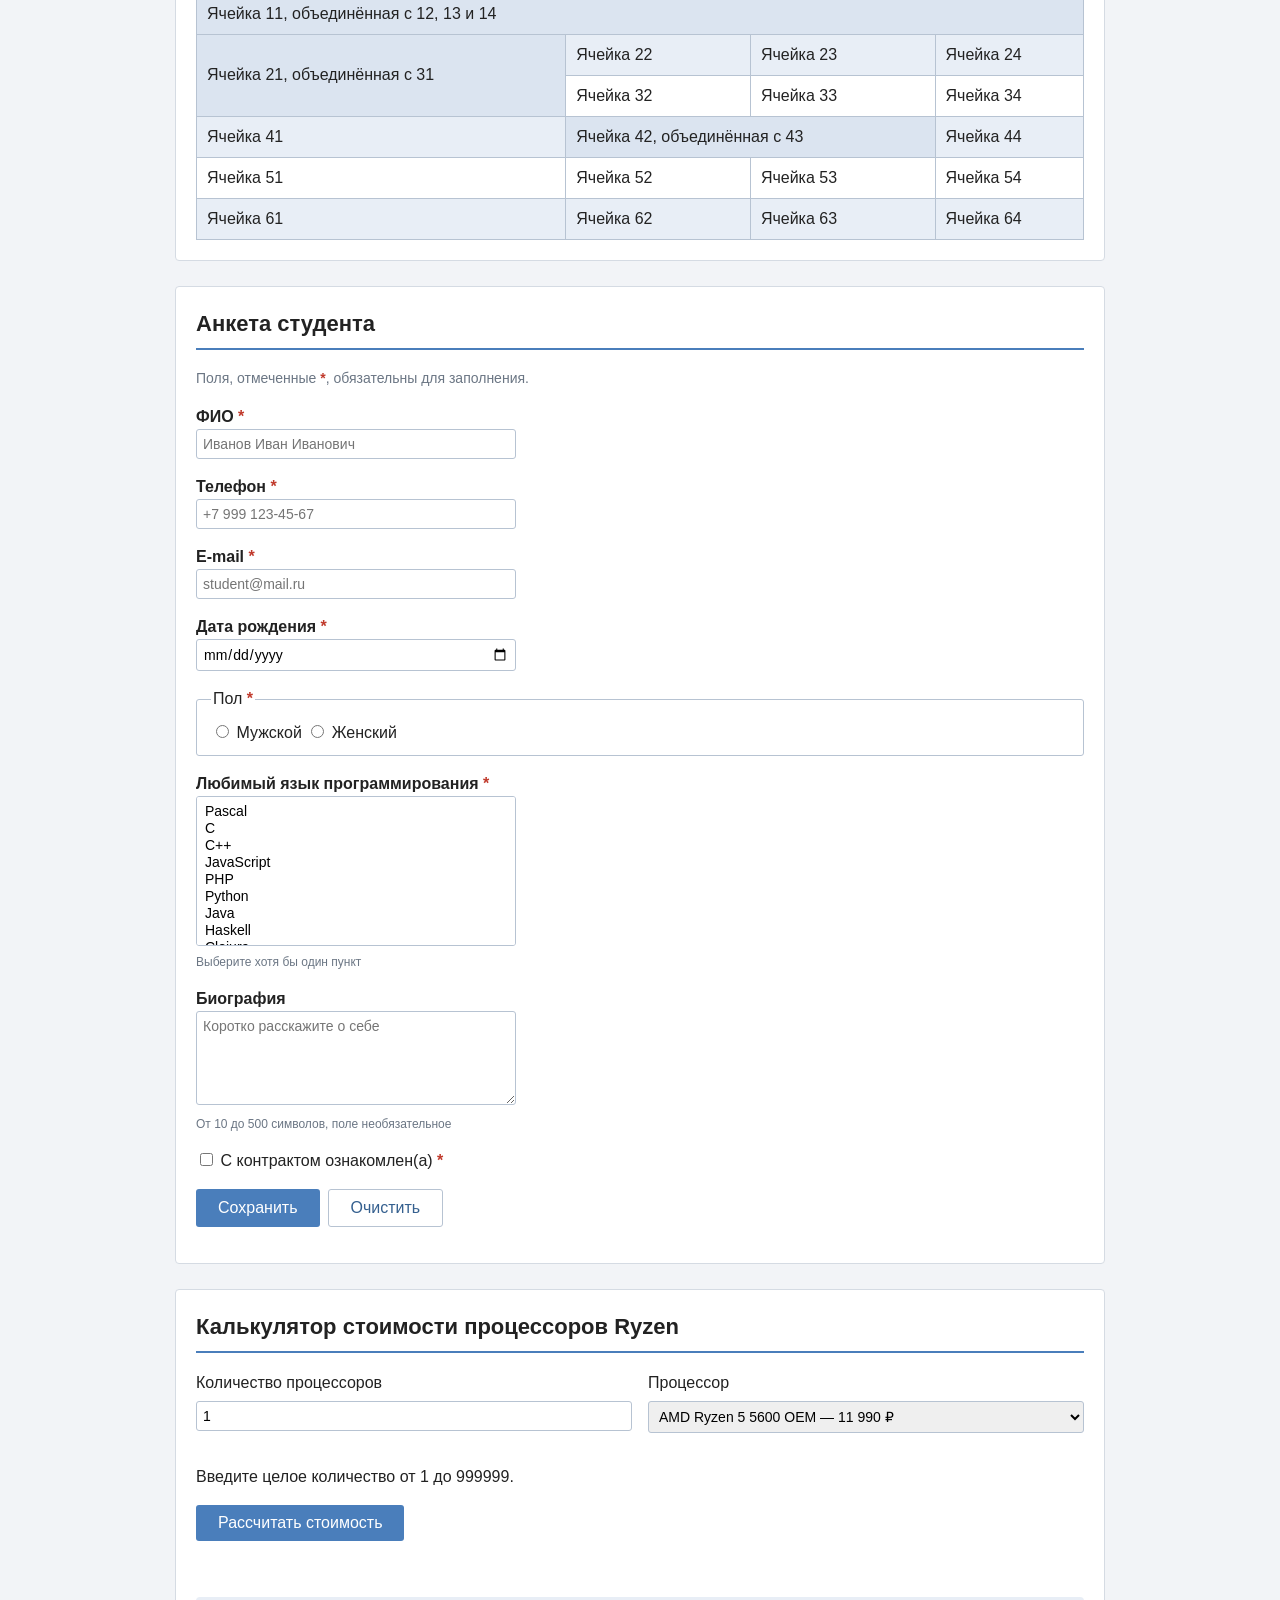
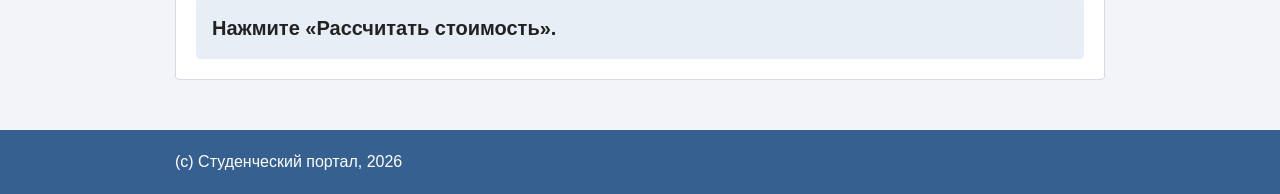
<file: laba5/index.html>
<!DOCTYPE html>
<html lang="ru">

<head>
    <meta charset="utf-8">
    <meta name="viewport" content="width=device-width, initial-scale=1">
    <title>Студенческий портал — лабораторная работа 5</title>
    <link rel="stylesheet" href="style.css">
    <script src="calculator.js" defer></script>
</head>

<body>

    <header id="page-header">
        <div class="container header-inner">

            <img id="logo" src="logo.png" alt="Логотип студенческого портала" width="100" height="100">

            <p id="site-name">Студенческий портал</p>

            <nav id="main-nav">
                <ul class="menu-list">
                    <li class="menu-item"><a class="menu-link" href="#links-block">Ссылки</a></li>
                    <li class="menu-item"><a class="menu-link" href="#table-block">Таблица</a></li>
                    <li class="menu-item"><a class="menu-link" href="#form-block">Форма</a></li>
                    <li class="menu-item"><a class="menu-link" href="#order-block">Заказ</a></li>
                </ul>
            </nav>

        </div>
    </header>

    <main class="container" id="content">

        <h1>Лабораторная работа&nbsp;5</h1>

        <section class="block" id="links-block">
            <h2>Список гиперссылок</h2>

            <ul class="links-list">
                <li><a href="http://www.kubsu.ru/index.php">Перейти на сайт КубГУ по http</a></li>
                <li><a href="https://www.kubsu.ru/index.php">Перейти на сайт КубГУ по https</a></li>
                <li>
                    Картинка:<br>
                    <img class="photo" src="image.jpg" alt="Цветок" width="200" height="150">
                </li>
                <li><a href="about/">Сокращённая ссылка на каталог</a></li>
                <li><a href="https://www.kubsu.ru/index.php">На главную страницу</a></li>
                <li id="Front">Фрагмент страницы, на который ведёт якорь</li>
                <li><a href="#Front">Перейти к фрагменту этой страницы</a></li>
                <li><a href="https://www.google.com/search?q=КубГУ&amp;hl=ru&amp;num=10">Ссылка с тремя параметрами в URL</a></li>
                <li><a href="https://lk.kubsu.ru/Plans/Plan.aspx?id=3069">Ссылка с параметром id</a></li>
                <li><a href="test1.html">Относительная ссылка на страницу</a></li>
                <li><a href="about/test2.html">Относительная ссылка на страницу в подкаталоге</a></li>
                <li><a href="../index.html">Относительная ссылка на страницу уровнем выше</a></li>
                <li><a href="../../index.html">Относительная ссылка на страницу двумя уровнями выше</a></li>
                <li>
                    Подробнее о поступлении можно узнать на
                    <a href="https://kubsu.ru/ru/abiturient/contacts">странице для абитуриентов</a> сайта университета.
                </li>
                <li><a href="https://ru.wikipedia.org/wiki/HTML#История">Ссылка на фрагмент стороннего сайта</a></li>
                <li>
                    Карта ссылок на изображении:<br>
                    <img class="photo" src="test5.svg" usemap="#imgmap" alt="Карта ссылок" width="300" height="150">
                    <map name="imgmap">
                        <area shape="rect" coords="0,0,150,150" href="https://kubsu.ru/ru/abiturient" alt="Абитуриентам" title="Абитуриентам">
                        <area shape="circle" coords="225,75,70" href="https://kubsu.ru/contacts" alt="Контакты" title="Контакты">
                    </map>
                </li>
                <li><a href="">Ссылка с пустым href</a></li>
                <li><a>Ссылка без href</a></li>
                <li><!--noindex--><a href="https://kubsu.ru/">Ссылка, закрытая от индексации</a><!--/noindex--></li>
                <li><a href="https://kubsu.ru/" rel="nofollow">Ссылка с запретом передачи веса (nofollow)</a></li>
                <li>
                    Нумерованный список ссылок:
                    <ol class="links-list">
                        <li><a href="https://kubsu.ru/" title="Главная страница университета">КубГУ</a></li>
                        <li><a href="https://kubsu.ru/ru/abiturient" title="Абитуриентам">Абитуриентам</a></li>
                        <li><a href="https://kubsu.ru/contacts" title="Контактная информация">Контакты</a></li>
                    </ol>
                </li>
                <li><a href="ftp://ftp.kubsu.ru/docs/lecture1.pdf">Ссылка на файл по FTP</a></li>
            </ul>
        </section>

        <section class="block" id="table-block">
            <h2>Таблица</h2>

            <div class="table-wrap">
                <table id="data-table">
                    <thead>
                        <tr class="head-row">
                            <th scope="col">Колонка 1</th>
                            <th scope="col">Колонка 2</th>
                            <th scope="col">Колонка 3</th>
                            <th scope="col">Колонка 4</th>
                        </tr>
                    </thead>
                    <tbody>
                        <tr>
                            <td class="merged-cell" colspan="4">Ячейка 11, объединённая с 12, 13 и 14</td>
                        </tr>
                        <tr>
                            <td class="merged-cell" rowspan="2">Ячейка 21, объединённая с 31</td>
                            <td>Ячейка 22</td>
                            <td>Ячейка 23</td>
                            <td>Ячейка 24</td>
                        </tr>
                        <tr>
                            <td>Ячейка 32</td>
                            <td>Ячейка 33</td>
                            <td>Ячейка 34</td>
                        </tr>
                        <tr>
                            <td>Ячейка 41</td>
                            <td class="merged-cell" colspan="2">Ячейка 42, объединённая с 43</td>
                            <td>Ячейка 44</td>
                        </tr>
                        <tr>
                            <td>Ячейка 51</td>
                            <td>Ячейка 52</td>
                            <td>Ячейка 53</td>
                            <td>Ячейка 54</td>
                        </tr>
                        <tr>
                            <td>Ячейка 61</td>
                            <td>Ячейка 62</td>
                            <td>Ячейка 63</td>
                            <td>Ячейка 64</td>
                        </tr>
                    </tbody>
                </table>
            </div>
        </section>

        <section class="block" id="form-block">
            <h2>Анкета студента</h2>

            <p class="form-note">Поля, отмеченные <span class="required-mark">*</span>, обязательны для заполнения.</p>

            <form id="contact-form" action="#" method="post">

                <p>
                    <label class="field-label" for="fio">ФИО <span class="required-mark">*</span></label><br>
                    <input class="field" type="text" id="fio" name="fio"
                        placeholder="Иванов Иван Иванович"
                        pattern="[А-ЯЁ][а-яё]+(-[А-ЯЁ][а-яё]+)?( [А-ЯЁ][а-яё]+){1,2}"
                        title="Фамилия, имя и отчество кириллицей с заглавных букв, например: Иванов Иван Иванович"
                        minlength="5" maxlength="80" autocomplete="name" required="required">
                </p>

                <p>
                    <label class="field-label" for="phone">Телефон <span class="required-mark">*</span></label><br>
                    <input class="field" type="tel" id="phone" name="phone"
                        placeholder="+7 999 123-45-67"
                        pattern="\+7[ \-]*\(?[0-9]{3}\)?[ \-]*[0-9]{3}[ \-]*[0-9]{2}[ \-]*[0-9]{2}"
                        title="Номер должен начинаться с +7 и содержать 10 цифр, например +7 999 123-45-67"
                        autocomplete="tel" required="required">
                </p>

                <p>
                    <label class="field-label" for="email">E-mail <span class="required-mark">*</span></label><br>
                    <input class="field" type="email" id="email" name="email"
                        placeholder="student@mail.ru"
                        pattern="[^@\s]+@[^@\s]+\.[a-zA-Z]{2,}"
                        title="Адрес должен содержать символ @ и домен, например student@mail.ru"
                        maxlength="60" autocomplete="email" required="required">
                </p>

                <p>
                    <label class="field-label" for="birthdate">Дата рождения <span class="required-mark">*</span></label><br>
                    <input class="field" type="date" id="birthdate" name="birthdate"
                        min="2000-01-01" max="2008-12-31"
                        title="Дата рождения в промежутке с 2000 по 2008 год"
                        autocomplete="bday" required="required">
                </p>

                <fieldset class="field-group">
                    <legend>Пол <span class="required-mark">*</span></legend>
                    <label><input type="radio" name="gender" value="male" required="required"> Мужской</label>
                    <label><input type="radio" name="gender" value="female" required="required"> Женский</label>
                </fieldset>

                <p>
                    <label class="field-label" for="lang">Любимый язык программирования <span class="required-mark">*</span></label><br>
                    <select class="field" id="lang" name="lang[]" multiple="multiple" size="8" required="required">
                        <option value="pascal">Pascal</option>
                        <option value="c">C</option>
                        <option value="cpp">C++</option>
                        <option value="javascript">JavaScript</option>
                        <option value="php">PHP</option>
                        <option value="python">Python</option>
                        <option value="java">Java</option>
                        <option value="haskell">Haskell</option>
                        <option value="clojure">Clojure</option>
                        <option value="prolog">Prolog</option>
                        <option value="scala">Scala</option>
                    </select>
                    <span class="hint">Выберите хотя бы один пункт</span>
                </p>

                <p>
                    <label class="field-label" for="bio">Биография</label><br>
                    <textarea class="field" id="bio" name="bio" rows="5" cols="40"
                        placeholder="Коротко расскажите о себе"
                        minlength="10" maxlength="500"></textarea>
                    <span class="hint">От 10 до 500 символов, поле необязательное</span>
                </p>

                <p>
                    <label><input type="checkbox" name="agree" value="yes" required="required"> С контрактом ознакомлен(а) <span class="required-mark">*</span></label>
                </p>

                <p class="form-buttons">
                    <button class="submit-button" type="submit">Сохранить</button>
                    <button class="reset-button" type="reset">Очистить</button>
                </p>

            </form>
        </section>


        <section class="block practice-block" id="order-block">
            <h2>Калькулятор стоимости процессоров Ryzen</h2>
            <form id="order-calculator" class="calculator-grid" novalidate>
                <label for="order-quantity">Количество процессоров
                    <input class="field" id="order-quantity" name="quantity" type="text" inputmode="numeric" value="1" aria-describedby="order-hint order-error">
                </label>
                <label for="order-product">Процессор
                    <select class="field" id="order-product" name="product">
                        <option value="r5500">AMD Ryzen 5 5500 OEM — 9 990 ₽</option>
                        <option value="r5600" selected>AMD Ryzen 5 5600 OEM — 11 990 ₽</option>
                        <option value="r5600x">AMD Ryzen 5 5600X OEM — 12 700 ₽</option>
                        <option value="r5700x">AMD Ryzen 7 5700X OEM — 15 990 ₽</option>
                        <option value="r7500f">AMD Ryzen 5 7500F OEM — 13 990 ₽</option>
                        <option value="r7600">AMD Ryzen 5 7600 OEM — 17 990 ₽</option>
                        <option value="r7700">AMD Ryzen 7 7700 OEM — 18 990 ₽</option>
                        <option value="r7800x3d">AMD Ryzen 7 7800X3D OEM — 28 790 ₽</option>
                    </select>
                </label>
                <div class="calculator-wide">
                    <p id="order-hint">Введите целое количество от 1 до 999999.</p>
                    <button class="submit-button" type="submit">Рассчитать стоимость</button>
                    <p class="calculator-error" id="order-error" role="alert"></p>
                    <output class="calculator-result" id="order-result" aria-live="polite">Нажмите «Рассчитать стоимость».</output>
                </div>
            </form>
            <noscript>Для расчёта стоимости включите JavaScript в браузере.</noscript>
        </section>

    </main>

    <footer id="page-footer">
        <div class="container">
            <p class="copyright">(с) Студенческий портал, 2026</p>
        </div>
    </footer>

</body>

</html>
</file>
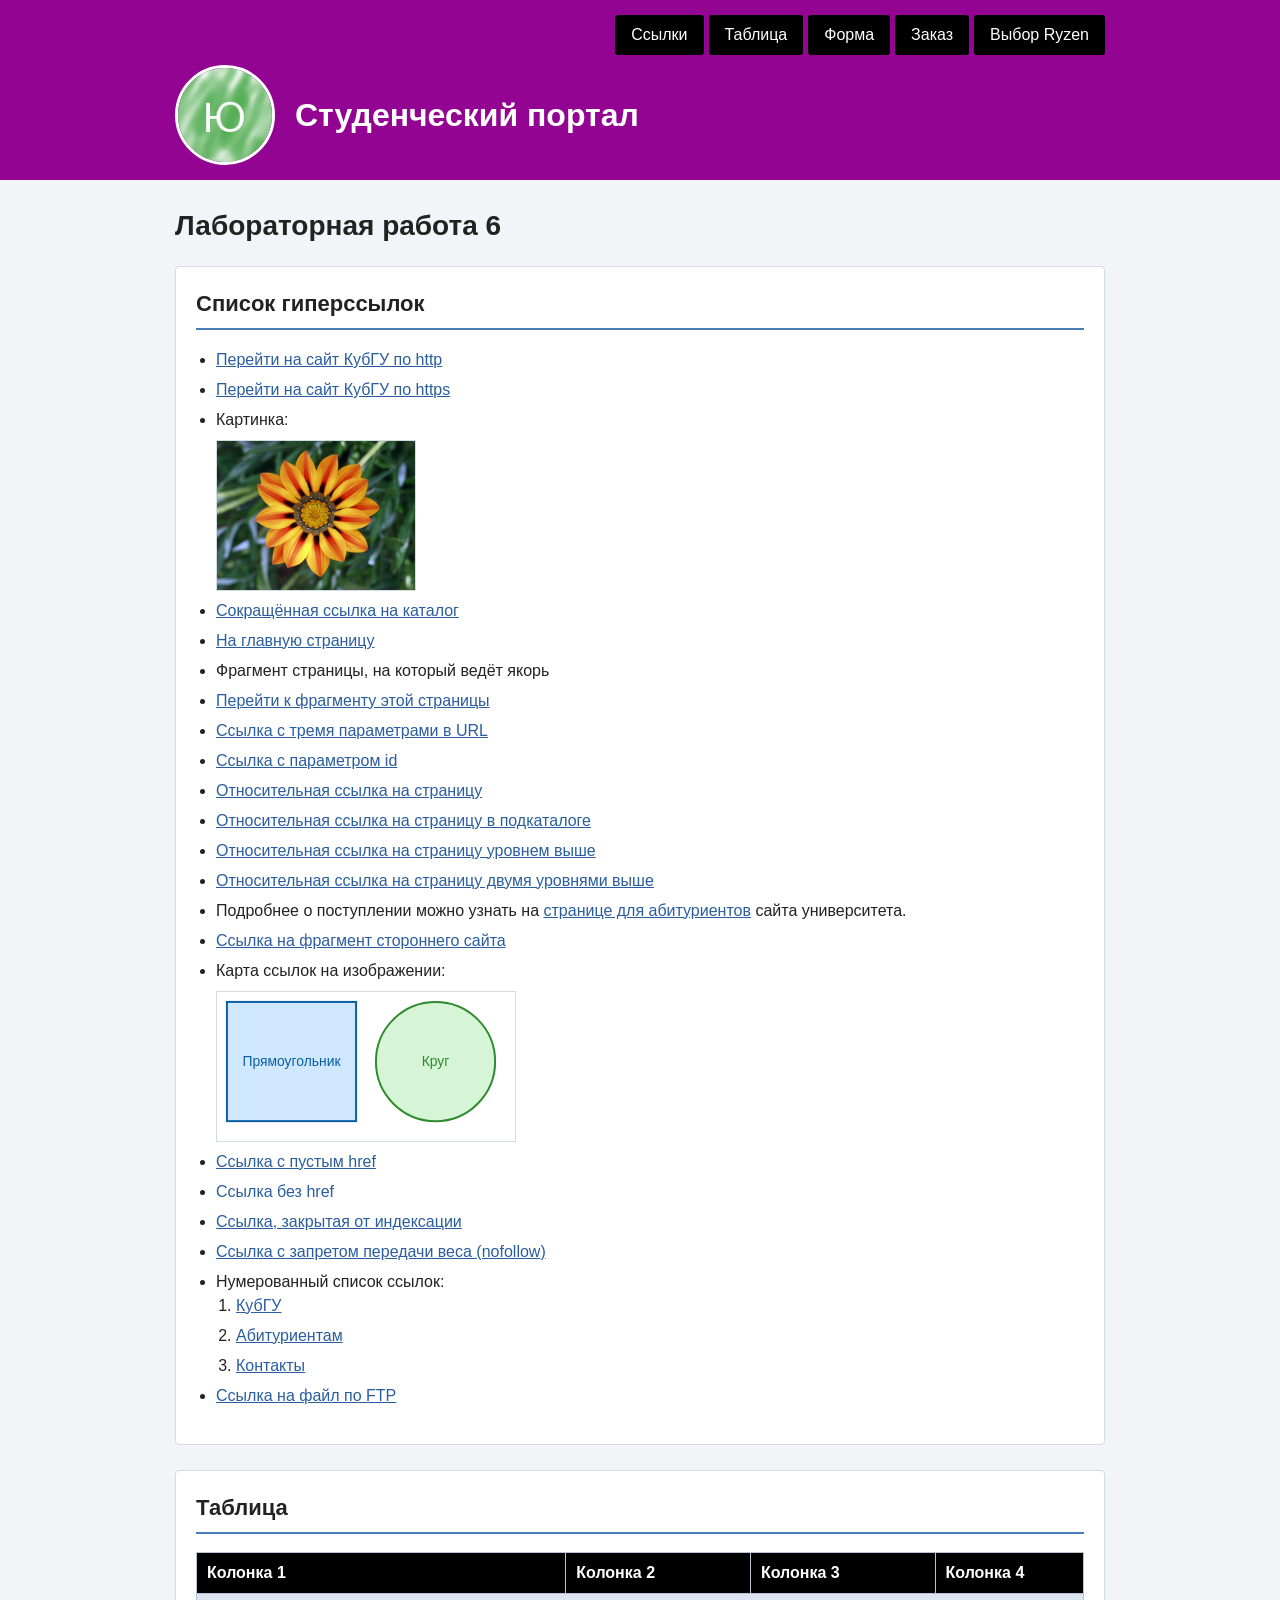
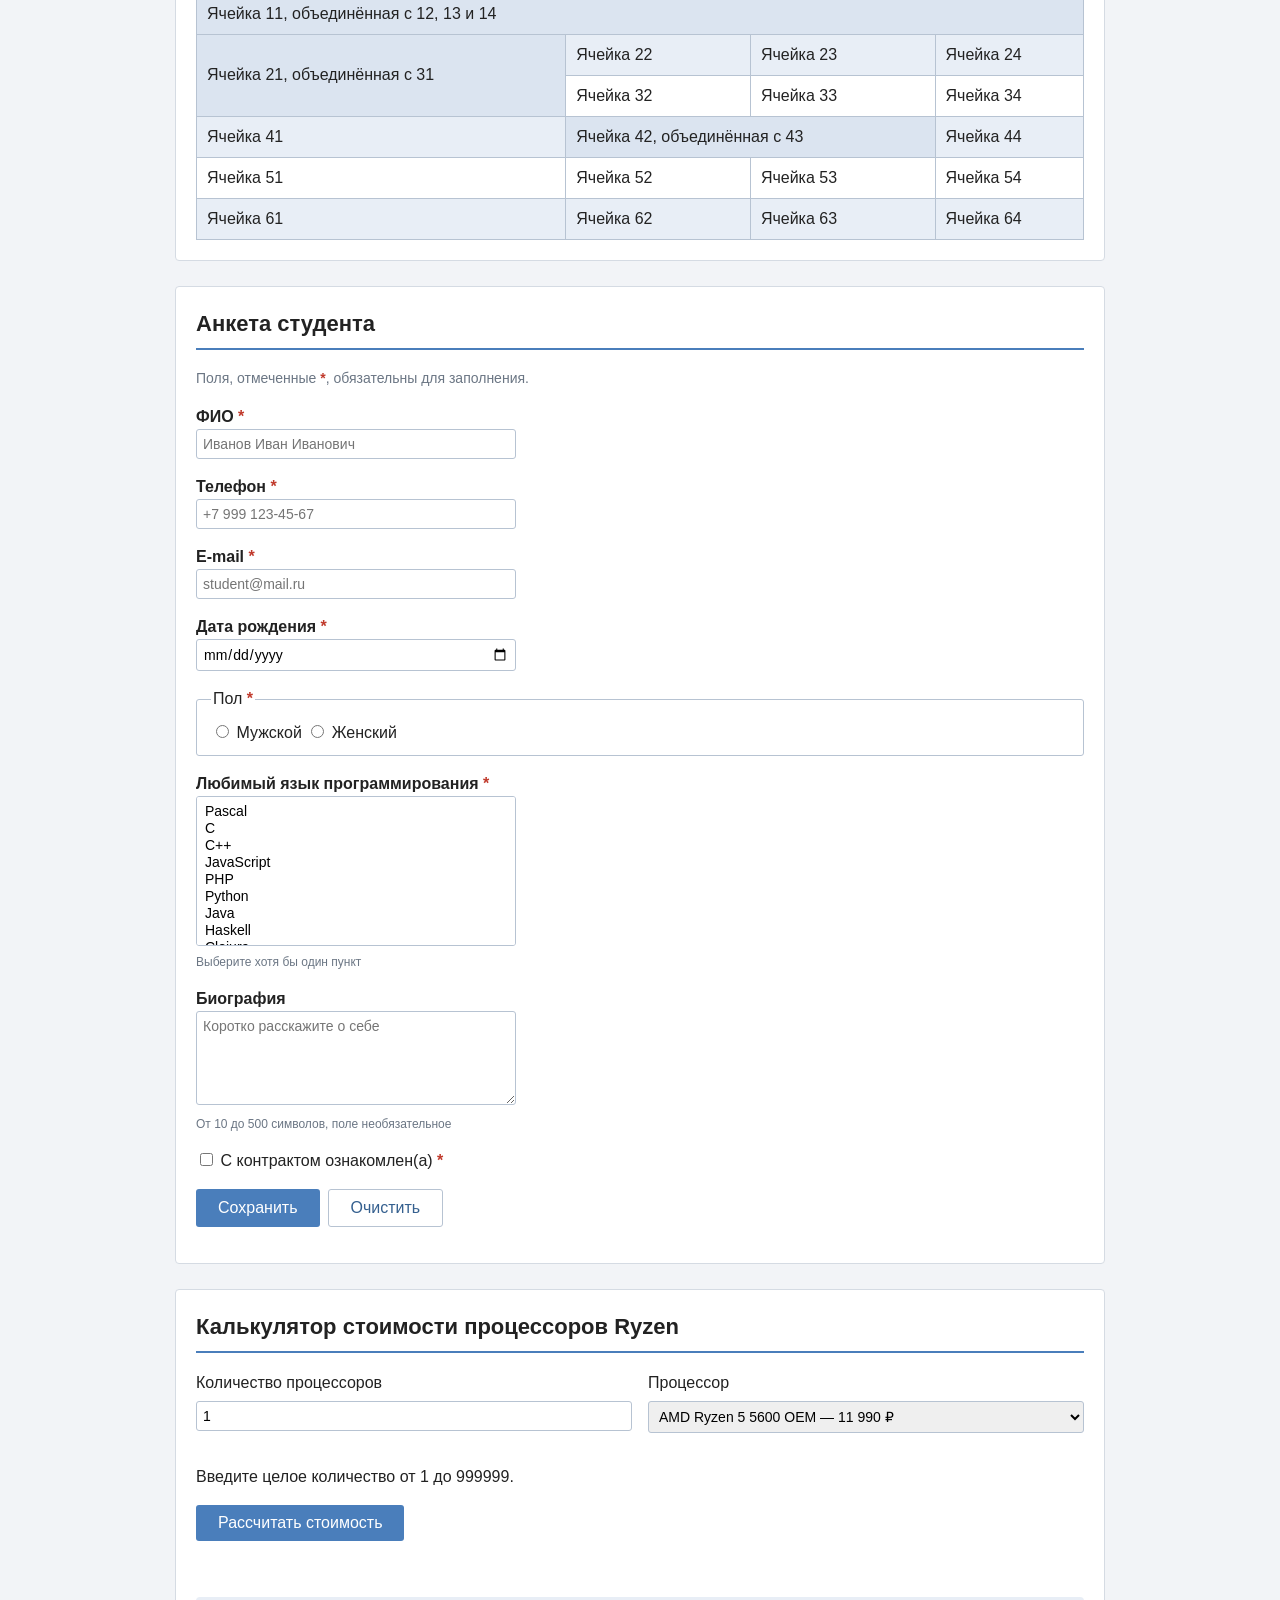
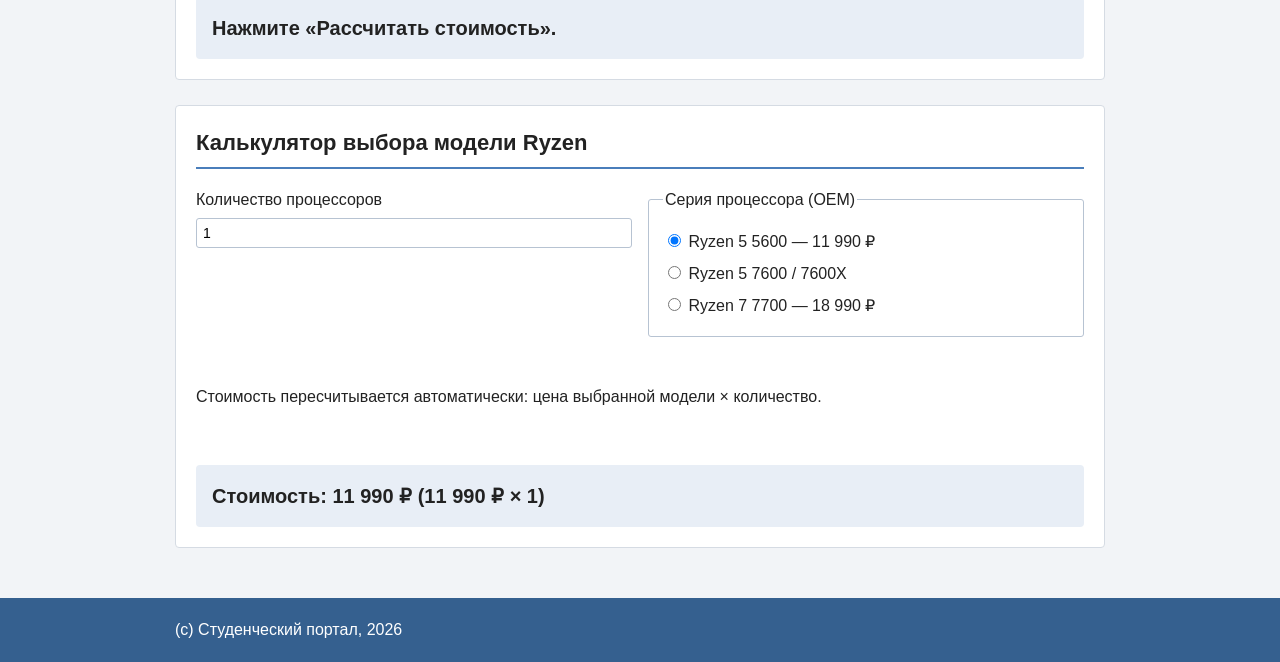
<file: laba6/index.html>
<!DOCTYPE html>
<html lang="ru">

<head>
    <meta charset="utf-8">
    <meta name="viewport" content="width=device-width, initial-scale=1">
    <title>Студенческий портал — лабораторная работа 6</title>
    <link rel="stylesheet" href="style.css">
    <script src="calculator.js" defer></script>
    <script src="services.js" defer></script>
</head>

<body>

    <header id="page-header">
        <div class="container header-inner">

            <img id="logo" src="logo.png" alt="Логотип студенческого портала" width="100" height="100">

            <p id="site-name">Студенческий портал</p>

            <nav id="main-nav">
                <ul class="menu-list">
                    <li class="menu-item"><a class="menu-link" href="#links-block">Ссылки</a></li>
                    <li class="menu-item"><a class="menu-link" href="#table-block">Таблица</a></li>
                    <li class="menu-item"><a class="menu-link" href="#form-block">Форма</a></li>
                    <li class="menu-item"><a class="menu-link" href="#order-block">Заказ</a></li>
                    <li class="menu-item"><a class="menu-link" href="#service-block">Выбор Ryzen</a></li>
                </ul>
            </nav>

        </div>
    </header>

    <main class="container" id="content">

        <h1>Лабораторная работа&nbsp;6</h1>

        <section class="block" id="links-block">
            <h2>Список гиперссылок</h2>

            <ul class="links-list">
                <li><a href="http://www.kubsu.ru/index.php">Перейти на сайт КубГУ по http</a></li>
                <li><a href="https://www.kubsu.ru/index.php">Перейти на сайт КубГУ по https</a></li>
                <li>
                    Картинка:<br>
                    <img class="photo" src="image.jpg" alt="Цветок" width="200" height="150">
                </li>
                <li><a href="about/">Сокращённая ссылка на каталог</a></li>
                <li><a href="https://www.kubsu.ru/index.php">На главную страницу</a></li>
                <li id="Front">Фрагмент страницы, на который ведёт якорь</li>
                <li><a href="#Front">Перейти к фрагменту этой страницы</a></li>
                <li><a href="https://www.google.com/search?q=КубГУ&amp;hl=ru&amp;num=10">Ссылка с тремя параметрами в URL</a></li>
                <li><a href="https://lk.kubsu.ru/Plans/Plan.aspx?id=3069">Ссылка с параметром id</a></li>
                <li><a href="test1.html">Относительная ссылка на страницу</a></li>
                <li><a href="about/test2.html">Относительная ссылка на страницу в подкаталоге</a></li>
                <li><a href="../index.html">Относительная ссылка на страницу уровнем выше</a></li>
                <li><a href="../../index.html">Относительная ссылка на страницу двумя уровнями выше</a></li>
                <li>
                    Подробнее о поступлении можно узнать на
                    <a href="https://kubsu.ru/ru/abiturient/contacts">странице для абитуриентов</a> сайта университета.
                </li>
                <li><a href="https://ru.wikipedia.org/wiki/HTML#История">Ссылка на фрагмент стороннего сайта</a></li>
                <li>
                    Карта ссылок на изображении:<br>
                    <img class="photo" src="test5.svg" usemap="#imgmap" alt="Карта ссылок" width="300" height="150">
                    <map name="imgmap">
                        <area shape="rect" coords="0,0,150,150" href="https://kubsu.ru/ru/abiturient" alt="Абитуриентам" title="Абитуриентам">
                        <area shape="circle" coords="225,75,70" href="https://kubsu.ru/contacts" alt="Контакты" title="Контакты">
                    </map>
                </li>
                <li><a href="">Ссылка с пустым href</a></li>
                <li><a>Ссылка без href</a></li>
                <li><!--noindex--><a href="https://kubsu.ru/">Ссылка, закрытая от индексации</a><!--/noindex--></li>
                <li><a href="https://kubsu.ru/" rel="nofollow">Ссылка с запретом передачи веса (nofollow)</a></li>
                <li>
                    Нумерованный список ссылок:
                    <ol class="links-list">
                        <li><a href="https://kubsu.ru/" title="Главная страница университета">КубГУ</a></li>
                        <li><a href="https://kubsu.ru/ru/abiturient" title="Абитуриентам">Абитуриентам</a></li>
                        <li><a href="https://kubsu.ru/contacts" title="Контактная информация">Контакты</a></li>
                    </ol>
                </li>
                <li><a href="ftp://ftp.kubsu.ru/docs/lecture1.pdf">Ссылка на файл по FTP</a></li>
            </ul>
        </section>

        <section class="block" id="table-block">
            <h2>Таблица</h2>

            <div class="table-wrap">
                <table id="data-table">
                    <thead>
                        <tr class="head-row">
                            <th scope="col">Колонка 1</th>
                            <th scope="col">Колонка 2</th>
                            <th scope="col">Колонка 3</th>
                            <th scope="col">Колонка 4</th>
                        </tr>
                    </thead>
                    <tbody>
                        <tr>
                            <td class="merged-cell" colspan="4">Ячейка 11, объединённая с 12, 13 и 14</td>
                        </tr>
                        <tr>
                            <td class="merged-cell" rowspan="2">Ячейка 21, объединённая с 31</td>
                            <td>Ячейка 22</td>
                            <td>Ячейка 23</td>
                            <td>Ячейка 24</td>
                        </tr>
                        <tr>
                            <td>Ячейка 32</td>
                            <td>Ячейка 33</td>
                            <td>Ячейка 34</td>
                        </tr>
                        <tr>
                            <td>Ячейка 41</td>
                            <td class="merged-cell" colspan="2">Ячейка 42, объединённая с 43</td>
                            <td>Ячейка 44</td>
                        </tr>
                        <tr>
                            <td>Ячейка 51</td>
                            <td>Ячейка 52</td>
                            <td>Ячейка 53</td>
                            <td>Ячейка 54</td>
                        </tr>
                        <tr>
                            <td>Ячейка 61</td>
                            <td>Ячейка 62</td>
                            <td>Ячейка 63</td>
                            <td>Ячейка 64</td>
                        </tr>
                    </tbody>
                </table>
            </div>
        </section>

        <section class="block" id="form-block">
            <h2>Анкета студента</h2>

            <p class="form-note">Поля, отмеченные <span class="required-mark">*</span>, обязательны для заполнения.</p>

            <form id="contact-form" action="#" method="post">

                <p>
                    <label class="field-label" for="fio">ФИО <span class="required-mark">*</span></label><br>
                    <input class="field" type="text" id="fio" name="fio"
                        placeholder="Иванов Иван Иванович"
                        pattern="[А-ЯЁ][а-яё]+(-[А-ЯЁ][а-яё]+)?( [А-ЯЁ][а-яё]+){1,2}"
                        title="Фамилия, имя и отчество кириллицей с заглавных букв, например: Иванов Иван Иванович"
                        minlength="5" maxlength="80" autocomplete="name" required="required">
                </p>

                <p>
                    <label class="field-label" for="phone">Телефон <span class="required-mark">*</span></label><br>
                    <input class="field" type="tel" id="phone" name="phone"
                        placeholder="+7 999 123-45-67"
                        pattern="\+7[ \-]*\(?[0-9]{3}\)?[ \-]*[0-9]{3}[ \-]*[0-9]{2}[ \-]*[0-9]{2}"
                        title="Номер должен начинаться с +7 и содержать 10 цифр, например +7 999 123-45-67"
                        autocomplete="tel" required="required">
                </p>

                <p>
                    <label class="field-label" for="email">E-mail <span class="required-mark">*</span></label><br>
                    <input class="field" type="email" id="email" name="email"
                        placeholder="student@mail.ru"
                        pattern="[^@\s]+@[^@\s]+\.[a-zA-Z]{2,}"
                        title="Адрес должен содержать символ @ и домен, например student@mail.ru"
                        maxlength="60" autocomplete="email" required="required">
                </p>

                <p>
                    <label class="field-label" for="birthdate">Дата рождения <span class="required-mark">*</span></label><br>
                    <input class="field" type="date" id="birthdate" name="birthdate"
                        min="2000-01-01" max="2008-12-31"
                        title="Дата рождения в промежутке с 2000 по 2008 год"
                        autocomplete="bday" required="required">
                </p>

                <fieldset class="field-group">
                    <legend>Пол <span class="required-mark">*</span></legend>
                    <label><input type="radio" name="gender" value="male" required="required"> Мужской</label>
                    <label><input type="radio" name="gender" value="female" required="required"> Женский</label>
                </fieldset>

                <p>
                    <label class="field-label" for="lang">Любимый язык программирования <span class="required-mark">*</span></label><br>
                    <select class="field" id="lang" name="lang[]" multiple="multiple" size="8" required="required">
                        <option value="pascal">Pascal</option>
                        <option value="c">C</option>
                        <option value="cpp">C++</option>
                        <option value="javascript">JavaScript</option>
                        <option value="php">PHP</option>
                        <option value="python">Python</option>
                        <option value="java">Java</option>
                        <option value="haskell">Haskell</option>
                        <option value="clojure">Clojure</option>
                        <option value="prolog">Prolog</option>
                        <option value="scala">Scala</option>
                    </select>
                    <span class="hint">Выберите хотя бы один пункт</span>
                </p>

                <p>
                    <label class="field-label" for="bio">Биография</label><br>
                    <textarea class="field" id="bio" name="bio" rows="5" cols="40"
                        placeholder="Коротко расскажите о себе"
                        minlength="10" maxlength="500"></textarea>
                    <span class="hint">От 10 до 500 символов, поле необязательное</span>
                </p>

                <p>
                    <label><input type="checkbox" name="agree" value="yes" required="required"> С контрактом ознакомлен(а) <span class="required-mark">*</span></label>
                </p>

                <p class="form-buttons">
                    <button class="submit-button" type="submit">Сохранить</button>
                    <button class="reset-button" type="reset">Очистить</button>
                </p>

            </form>
        </section>


        <section class="block practice-block" id="order-block">
            <h2>Калькулятор стоимости процессоров Ryzen</h2>
            <form id="order-calculator" class="calculator-grid" novalidate>
                <label for="order-quantity">Количество процессоров
                    <input class="field" id="order-quantity" name="quantity" type="text" inputmode="numeric" value="1" aria-describedby="order-hint order-error">
                </label>
                <label for="order-product">Процессор
                    <select class="field" id="order-product" name="product">
                        <option value="r5500">AMD Ryzen 5 5500 OEM — 9 990 ₽</option>
                        <option value="r5600" selected>AMD Ryzen 5 5600 OEM — 11 990 ₽</option>
                        <option value="r5600x">AMD Ryzen 5 5600X OEM — 12 700 ₽</option>
                        <option value="r5700x">AMD Ryzen 7 5700X OEM — 15 990 ₽</option>
                        <option value="r7500f">AMD Ryzen 5 7500F OEM — 13 990 ₽</option>
                        <option value="r7600">AMD Ryzen 5 7600 OEM — 17 990 ₽</option>
                        <option value="r7700">AMD Ryzen 7 7700 OEM — 18 990 ₽</option>
                        <option value="r7800x3d">AMD Ryzen 7 7800X3D OEM — 28 790 ₽</option>
                    </select>
                </label>
                <div class="calculator-wide">
                    <p id="order-hint">Введите целое количество от 1 до 999999.</p>
                    <button class="submit-button" type="submit">Рассчитать стоимость</button>
                    <p class="calculator-error" id="order-error" role="alert"></p>
                    <output class="calculator-result" id="order-result" aria-live="polite">Нажмите «Рассчитать стоимость».</output>
                </div>
            </form>
            <noscript>Для расчёта стоимости включите JavaScript в браузере.</noscript>
        </section>

        <section class="block practice-block" id="service-block">
            <h2>Калькулятор выбора модели Ryzen</h2>
            <form id="service-calculator" class="calculator-grid" novalidate>
                <label for="service-quantity">Количество процессоров
                    <input class="field" id="service-quantity" name="quantity" type="text" inputmode="numeric" value="1" aria-describedby="service-error">
                </label>
                <fieldset class="field-group">
                    <legend>Серия процессора (OEM)</legend>
                    <label><input type="radio" name="service-type" value="r5600" checked> Ryzen 5 5600 — 11 990 ₽</label>
                    <label><input type="radio" name="service-type" value="r7600"> Ryzen 5 7600 / 7600X</label>
                    <label><input type="radio" name="service-type" value="r7700"> Ryzen 7 7700 — 18 990 ₽</label>
                </fieldset>
                <div id="service-options" hidden>
                    <label for="ryzen-model">Модель Ryzen 5
                        <select class="field" id="ryzen-model" name="model" disabled>
                            <option value="r7600">Ryzen 5 7600 — 17 990 ₽</option>
                            <option value="r7600x">Ryzen 5 7600X — 16 990 ₽</option>
                        </select>
                    </label>
                </div>
                <div id="service-property" hidden>
                    <label><input id="ryzen-x" name="x-model" type="checkbox" disabled> Выбрать Ryzen 7 7700X — 21 990 ₽</label>
                </div>
                <div class="calculator-wide">
                    <p>Стоимость пересчитывается автоматически: цена выбранной модели × количество.</p>
                    <p class="calculator-error" id="service-error" role="alert"></p>
                    <output class="calculator-result" id="service-result" aria-live="polite">Стоимость: 11 990 ₽</output>
                </div>
            </form>
            <noscript>Для выбора настроек и расчёта стоимости включите JavaScript.</noscript>
        </section>

    </main>

    <footer id="page-footer">
        <div class="container">
            <p class="copyright">(с) Студенческий портал, 2026</p>
        </div>
    </footer>

</body>

</html>
</file>
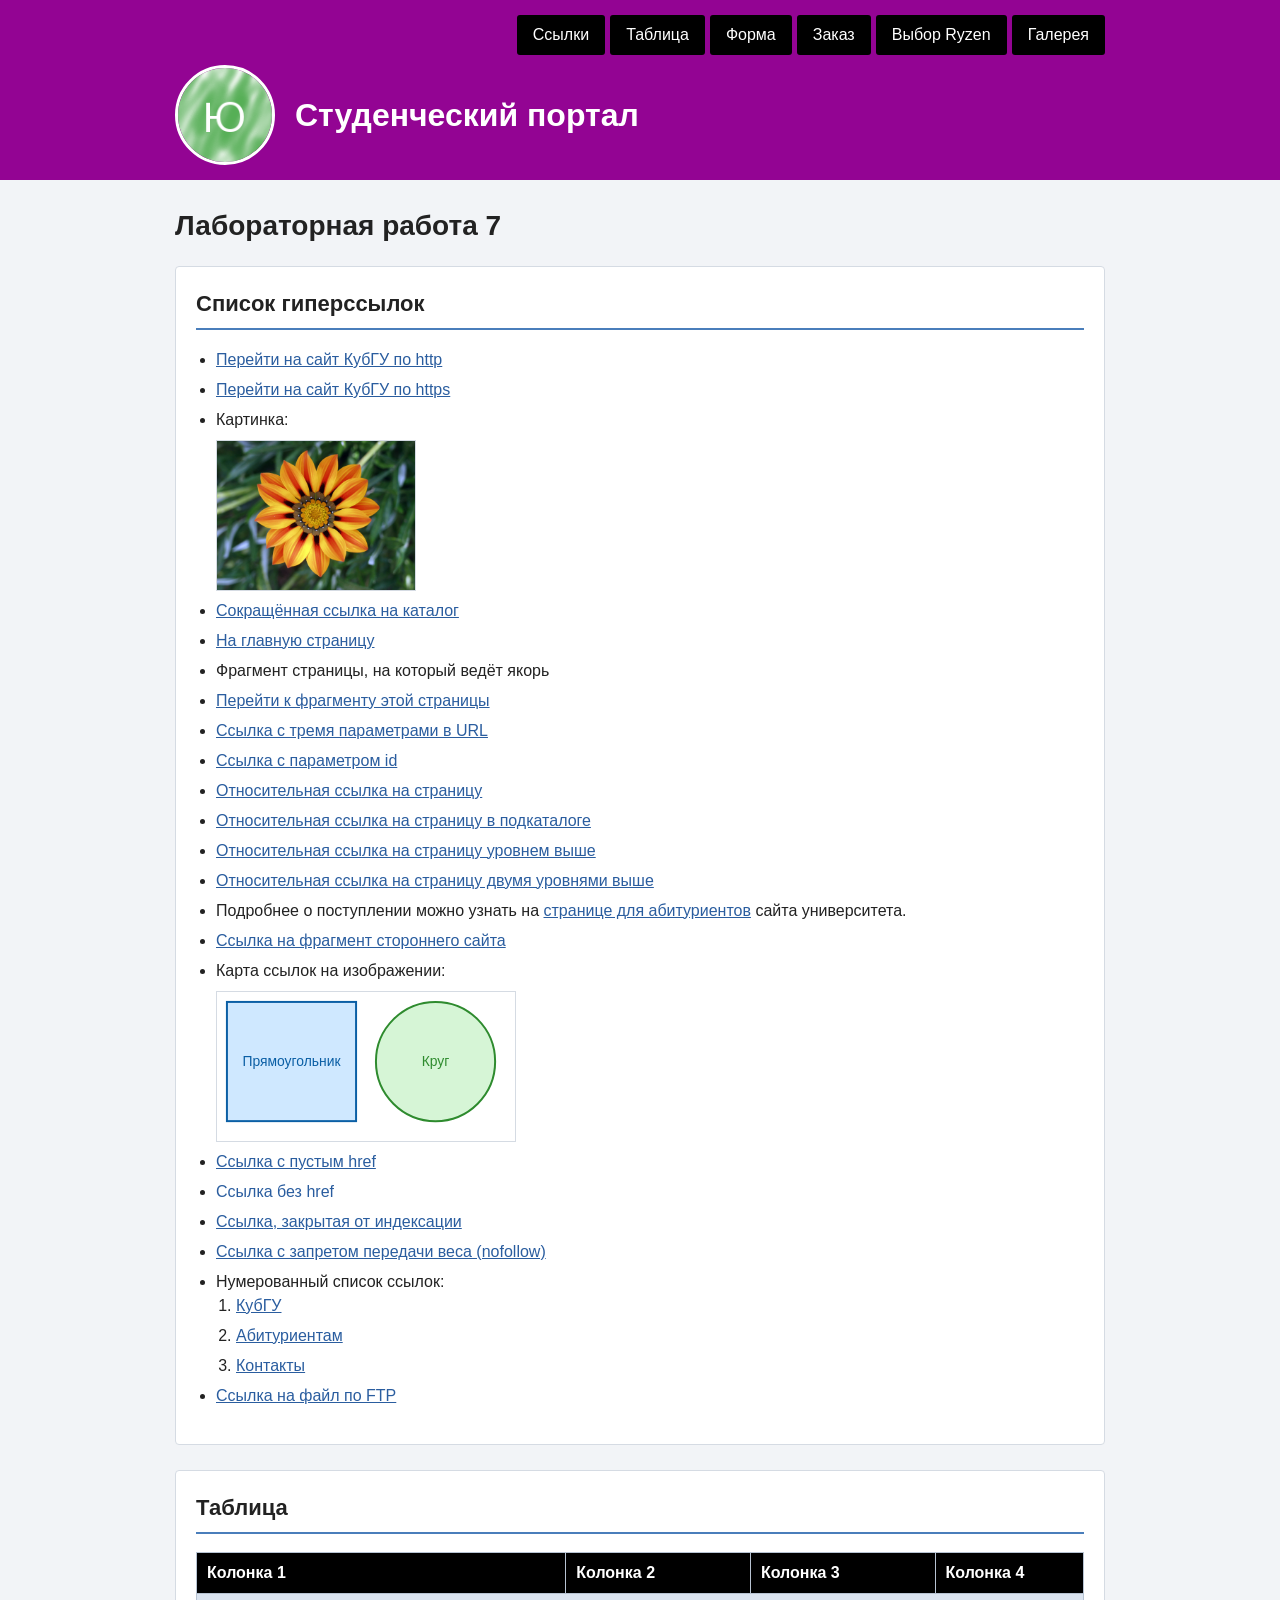
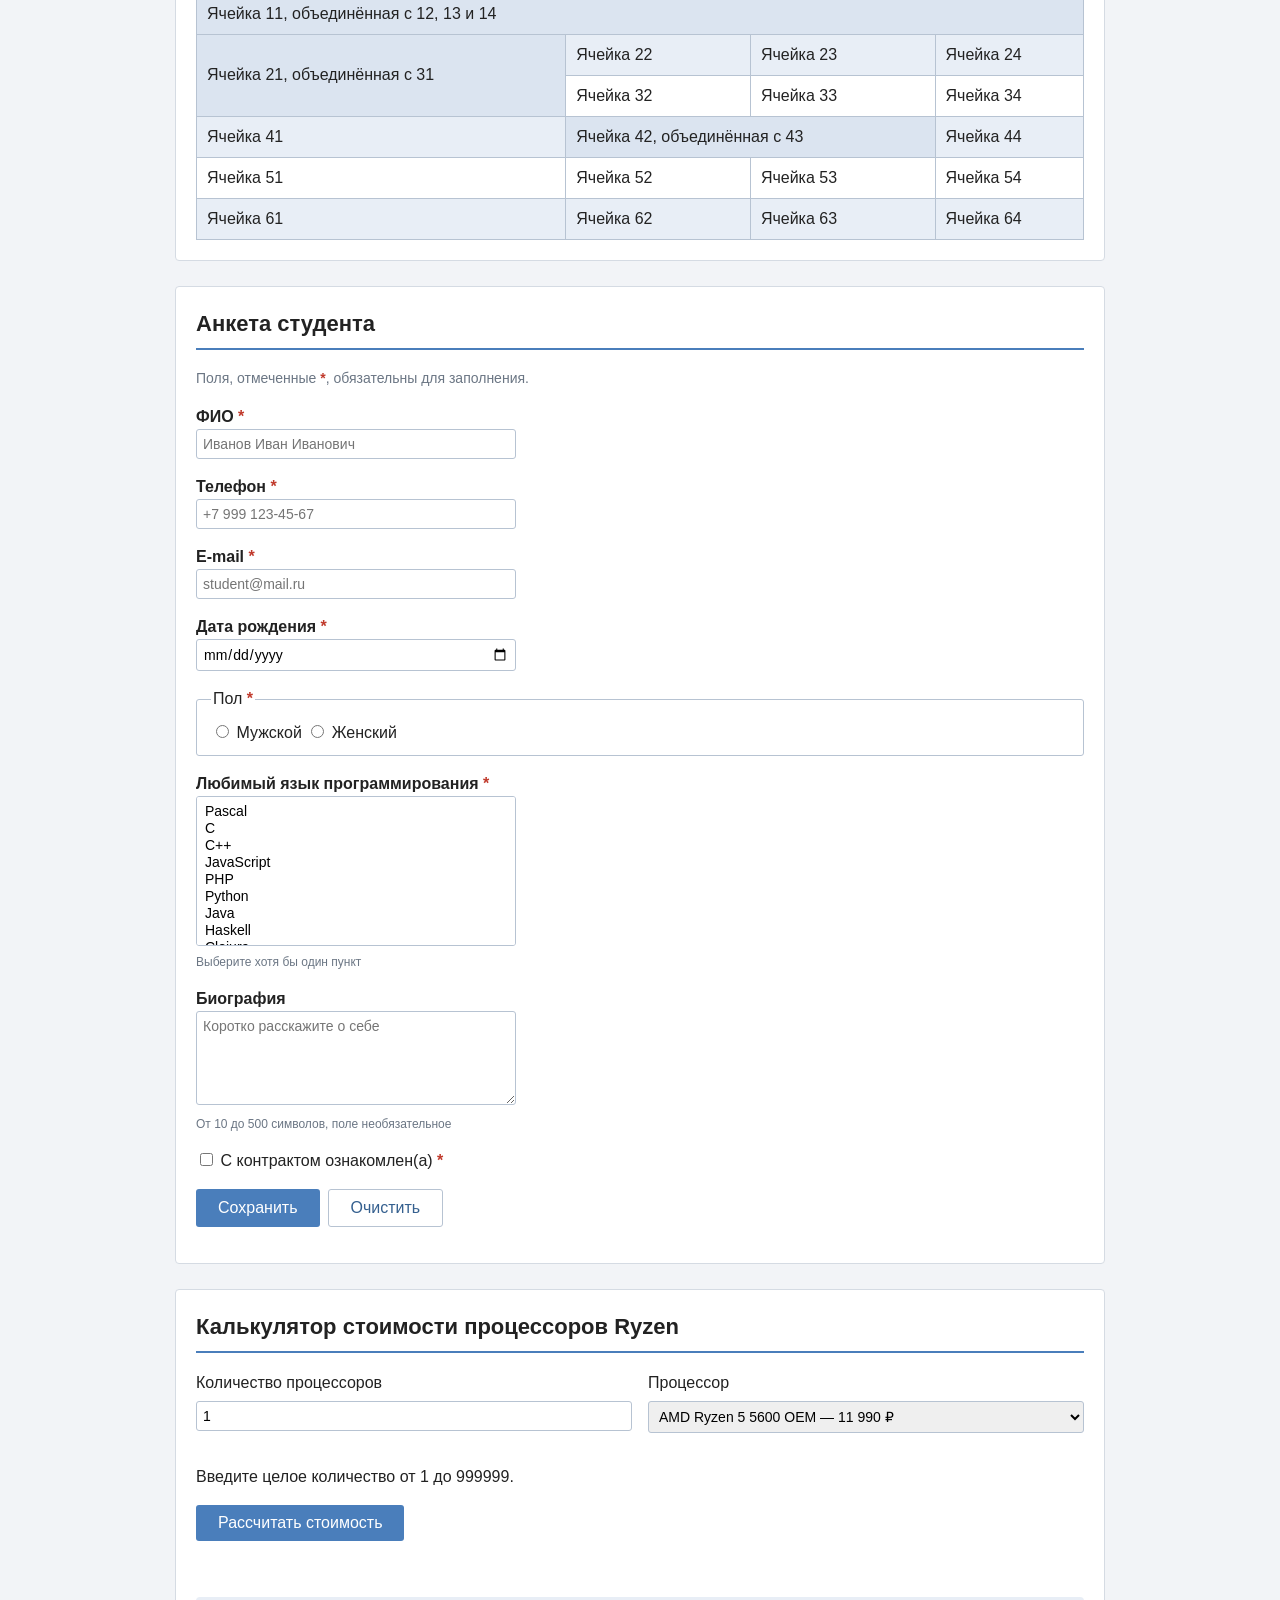
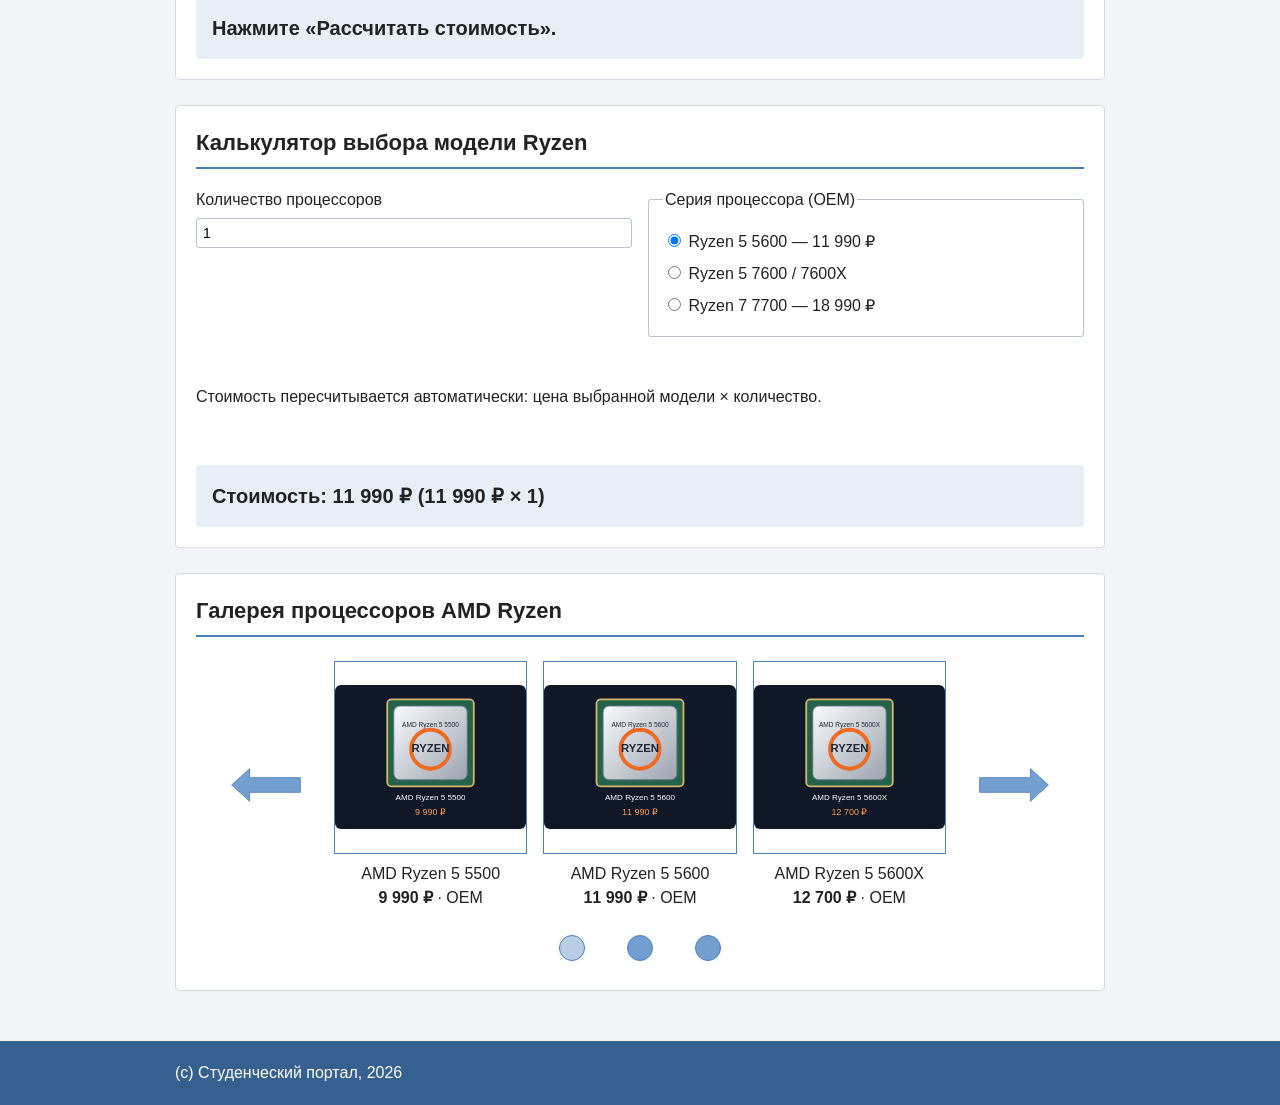
<file: laba7/index.html>
<!DOCTYPE html>
<html lang="ru">

<head>
    <meta charset="utf-8">
    <meta name="viewport" content="width=device-width, initial-scale=1">
    <title>Студенческий портал — лабораторная работа 7</title>
    <link rel="stylesheet" href="style.css">
    <script src="calculator.js" defer></script>
    <script src="services.js" defer></script>
    <script src="gallery.js" defer></script>
</head>

<body>

    <header id="page-header">
        <div class="container header-inner">

            <img id="logo" src="logo.png" alt="Логотип студенческого портала" width="100" height="100">

            <p id="site-name">Студенческий портал</p>

            <nav id="main-nav">
                <ul class="menu-list">
                    <li class="menu-item"><a class="menu-link" href="#links-block">Ссылки</a></li>
                    <li class="menu-item"><a class="menu-link" href="#table-block">Таблица</a></li>
                    <li class="menu-item"><a class="menu-link" href="#form-block">Форма</a></li>
                    <li class="menu-item"><a class="menu-link" href="#order-block">Заказ</a></li>
                    <li class="menu-item"><a class="menu-link" href="#service-block">Выбор Ryzen</a></li>
                    <li class="menu-item"><a class="menu-link" href="#gallery-block">Галерея</a></li>
                </ul>
            </nav>

        </div>
    </header>

    <main class="container" id="content">

        <h1>Лабораторная работа&nbsp;7</h1>

        <section class="block" id="links-block">
            <h2>Список гиперссылок</h2>

            <ul class="links-list">
                <li><a href="http://www.kubsu.ru/index.php">Перейти на сайт КубГУ по http</a></li>
                <li><a href="https://www.kubsu.ru/index.php">Перейти на сайт КубГУ по https</a></li>
                <li>
                    Картинка:<br>
                    <img class="photo" src="image.jpg" alt="Цветок" width="200" height="150">
                </li>
                <li><a href="about/">Сокращённая ссылка на каталог</a></li>
                <li><a href="https://www.kubsu.ru/index.php">На главную страницу</a></li>
                <li id="Front">Фрагмент страницы, на который ведёт якорь</li>
                <li><a href="#Front">Перейти к фрагменту этой страницы</a></li>
                <li><a href="https://www.google.com/search?q=КубГУ&amp;hl=ru&amp;num=10">Ссылка с тремя параметрами в URL</a></li>
                <li><a href="https://lk.kubsu.ru/Plans/Plan.aspx?id=3069">Ссылка с параметром id</a></li>
                <li><a href="test1.html">Относительная ссылка на страницу</a></li>
                <li><a href="about/test2.html">Относительная ссылка на страницу в подкаталоге</a></li>
                <li><a href="../index.html">Относительная ссылка на страницу уровнем выше</a></li>
                <li><a href="../../index.html">Относительная ссылка на страницу двумя уровнями выше</a></li>
                <li>
                    Подробнее о поступлении можно узнать на
                    <a href="https://kubsu.ru/ru/abiturient/contacts">странице для абитуриентов</a> сайта университета.
                </li>
                <li><a href="https://ru.wikipedia.org/wiki/HTML#История">Ссылка на фрагмент стороннего сайта</a></li>
                <li>
                    Карта ссылок на изображении:<br>
                    <img class="photo" src="test5.svg" usemap="#imgmap" alt="Карта ссылок" width="300" height="150">
                    <map name="imgmap">
                        <area shape="rect" coords="0,0,150,150" href="https://kubsu.ru/ru/abiturient" alt="Абитуриентам" title="Абитуриентам">
                        <area shape="circle" coords="225,75,70" href="https://kubsu.ru/contacts" alt="Контакты" title="Контакты">
                    </map>
                </li>
                <li><a href="">Ссылка с пустым href</a></li>
                <li><a>Ссылка без href</a></li>
                <li><!--noindex--><a href="https://kubsu.ru/">Ссылка, закрытая от индексации</a><!--/noindex--></li>
                <li><a href="https://kubsu.ru/" rel="nofollow">Ссылка с запретом передачи веса (nofollow)</a></li>
                <li>
                    Нумерованный список ссылок:
                    <ol class="links-list">
                        <li><a href="https://kubsu.ru/" title="Главная страница университета">КубГУ</a></li>
                        <li><a href="https://kubsu.ru/ru/abiturient" title="Абитуриентам">Абитуриентам</a></li>
                        <li><a href="https://kubsu.ru/contacts" title="Контактная информация">Контакты</a></li>
                    </ol>
                </li>
                <li><a href="ftp://ftp.kubsu.ru/docs/lecture1.pdf">Ссылка на файл по FTP</a></li>
            </ul>
        </section>

        <section class="block" id="table-block">
            <h2>Таблица</h2>

            <div class="table-wrap">
                <table id="data-table">
                    <thead>
                        <tr class="head-row">
                            <th scope="col">Колонка 1</th>
                            <th scope="col">Колонка 2</th>
                            <th scope="col">Колонка 3</th>
                            <th scope="col">Колонка 4</th>
                        </tr>
                    </thead>
                    <tbody>
                        <tr>
                            <td class="merged-cell" colspan="4">Ячейка 11, объединённая с 12, 13 и 14</td>
                        </tr>
                        <tr>
                            <td class="merged-cell" rowspan="2">Ячейка 21, объединённая с 31</td>
                            <td>Ячейка 22</td>
                            <td>Ячейка 23</td>
                            <td>Ячейка 24</td>
                        </tr>
                        <tr>
                            <td>Ячейка 32</td>
                            <td>Ячейка 33</td>
                            <td>Ячейка 34</td>
                        </tr>
                        <tr>
                            <td>Ячейка 41</td>
                            <td class="merged-cell" colspan="2">Ячейка 42, объединённая с 43</td>
                            <td>Ячейка 44</td>
                        </tr>
                        <tr>
                            <td>Ячейка 51</td>
                            <td>Ячейка 52</td>
                            <td>Ячейка 53</td>
                            <td>Ячейка 54</td>
                        </tr>
                        <tr>
                            <td>Ячейка 61</td>
                            <td>Ячейка 62</td>
                            <td>Ячейка 63</td>
                            <td>Ячейка 64</td>
                        </tr>
                    </tbody>
                </table>
            </div>
        </section>

        <section class="block" id="form-block">
            <h2>Анкета студента</h2>

            <p class="form-note">Поля, отмеченные <span class="required-mark">*</span>, обязательны для заполнения.</p>

            <form id="contact-form" action="#" method="post">

                <p>
                    <label class="field-label" for="fio">ФИО <span class="required-mark">*</span></label><br>
                    <input class="field" type="text" id="fio" name="fio"
                        placeholder="Иванов Иван Иванович"
                        pattern="[А-ЯЁ][а-яё]+(-[А-ЯЁ][а-яё]+)?( [А-ЯЁ][а-яё]+){1,2}"
                        title="Фамилия, имя и отчество кириллицей с заглавных букв, например: Иванов Иван Иванович"
                        minlength="5" maxlength="80" autocomplete="name" required="required">
                </p>

                <p>
                    <label class="field-label" for="phone">Телефон <span class="required-mark">*</span></label><br>
                    <input class="field" type="tel" id="phone" name="phone"
                        placeholder="+7 999 123-45-67"
                        pattern="\+7[ \-]*\(?[0-9]{3}\)?[ \-]*[0-9]{3}[ \-]*[0-9]{2}[ \-]*[0-9]{2}"
                        title="Номер должен начинаться с +7 и содержать 10 цифр, например +7 999 123-45-67"
                        autocomplete="tel" required="required">
                </p>

                <p>
                    <label class="field-label" for="email">E-mail <span class="required-mark">*</span></label><br>
                    <input class="field" type="email" id="email" name="email"
                        placeholder="student@mail.ru"
                        pattern="[^@\s]+@[^@\s]+\.[a-zA-Z]{2,}"
                        title="Адрес должен содержать символ @ и домен, например student@mail.ru"
                        maxlength="60" autocomplete="email" required="required">
                </p>

                <p>
                    <label class="field-label" for="birthdate">Дата рождения <span class="required-mark">*</span></label><br>
                    <input class="field" type="date" id="birthdate" name="birthdate"
                        min="2000-01-01" max="2008-12-31"
                        title="Дата рождения в промежутке с 2000 по 2008 год"
                        autocomplete="bday" required="required">
                </p>

                <fieldset class="field-group">
                    <legend>Пол <span class="required-mark">*</span></legend>
                    <label><input type="radio" name="gender" value="male" required="required"> Мужской</label>
                    <label><input type="radio" name="gender" value="female" required="required"> Женский</label>
                </fieldset>

                <p>
                    <label class="field-label" for="lang">Любимый язык программирования <span class="required-mark">*</span></label><br>
                    <select class="field" id="lang" name="lang[]" multiple="multiple" size="8" required="required">
                        <option value="pascal">Pascal</option>
                        <option value="c">C</option>
                        <option value="cpp">C++</option>
                        <option value="javascript">JavaScript</option>
                        <option value="php">PHP</option>
                        <option value="python">Python</option>
                        <option value="java">Java</option>
                        <option value="haskell">Haskell</option>
                        <option value="clojure">Clojure</option>
                        <option value="prolog">Prolog</option>
                        <option value="scala">Scala</option>
                    </select>
                    <span class="hint">Выберите хотя бы один пункт</span>
                </p>

                <p>
                    <label class="field-label" for="bio">Биография</label><br>
                    <textarea class="field" id="bio" name="bio" rows="5" cols="40"
                        placeholder="Коротко расскажите о себе"
                        minlength="10" maxlength="500"></textarea>
                    <span class="hint">От 10 до 500 символов, поле необязательное</span>
                </p>

                <p>
                    <label><input type="checkbox" name="agree" value="yes" required="required"> С контрактом ознакомлен(а) <span class="required-mark">*</span></label>
                </p>

                <p class="form-buttons">
                    <button class="submit-button" type="submit">Сохранить</button>
                    <button class="reset-button" type="reset">Очистить</button>
                </p>

            </form>
        </section>


        <section class="block practice-block" id="order-block">
            <h2>Калькулятор стоимости процессоров Ryzen</h2>
            <form id="order-calculator" class="calculator-grid" novalidate>
                <label for="order-quantity">Количество процессоров
                    <input class="field" id="order-quantity" name="quantity" type="text" inputmode="numeric" value="1" aria-describedby="order-hint order-error">
                </label>
                <label for="order-product">Процессор
                    <select class="field" id="order-product" name="product">
                        <option value="r5500">AMD Ryzen 5 5500 OEM — 9 990 ₽</option>
                        <option value="r5600" selected>AMD Ryzen 5 5600 OEM — 11 990 ₽</option>
                        <option value="r5600x">AMD Ryzen 5 5600X OEM — 12 700 ₽</option>
                        <option value="r5700x">AMD Ryzen 7 5700X OEM — 15 990 ₽</option>
                        <option value="r7500f">AMD Ryzen 5 7500F OEM — 13 990 ₽</option>
                        <option value="r7600">AMD Ryzen 5 7600 OEM — 17 990 ₽</option>
                        <option value="r7700">AMD Ryzen 7 7700 OEM — 18 990 ₽</option>
                        <option value="r7800x3d">AMD Ryzen 7 7800X3D OEM — 28 790 ₽</option>
                    </select>
                </label>
                <div class="calculator-wide">
                    <p id="order-hint">Введите целое количество от 1 до 999999.</p>
                    <button class="submit-button" type="submit">Рассчитать стоимость</button>
                    <p class="calculator-error" id="order-error" role="alert"></p>
                    <output class="calculator-result" id="order-result" aria-live="polite">Нажмите «Рассчитать стоимость».</output>
                </div>
            </form>
            <noscript>Для расчёта стоимости включите JavaScript в браузере.</noscript>
        </section>

        <section class="block practice-block" id="service-block">
            <h2>Калькулятор выбора модели Ryzen</h2>
            <form id="service-calculator" class="calculator-grid" novalidate>
                <label for="service-quantity">Количество процессоров
                    <input class="field" id="service-quantity" name="quantity" type="text" inputmode="numeric" value="1" aria-describedby="service-error">
                </label>
                <fieldset class="field-group">
                    <legend>Серия процессора (OEM)</legend>
                    <label><input type="radio" name="service-type" value="r5600" checked> Ryzen 5 5600 — 11 990 ₽</label>
                    <label><input type="radio" name="service-type" value="r7600"> Ryzen 5 7600 / 7600X</label>
                    <label><input type="radio" name="service-type" value="r7700"> Ryzen 7 7700 — 18 990 ₽</label>
                </fieldset>
                <div id="service-options" hidden>
                    <label for="ryzen-model">Модель Ryzen 5
                        <select class="field" id="ryzen-model" name="model" disabled>
                            <option value="r7600">Ryzen 5 7600 — 17 990 ₽</option>
                            <option value="r7600x">Ryzen 5 7600X — 16 990 ₽</option>
                        </select>
                    </label>
                </div>
                <div id="service-property" hidden>
                    <label><input id="ryzen-x" name="x-model" type="checkbox" disabled> Выбрать Ryzen 7 7700X — 21 990 ₽</label>
                </div>
                <div class="calculator-wide">
                    <p>Стоимость пересчитывается автоматически: цена выбранной модели × количество.</p>
                    <p class="calculator-error" id="service-error" role="alert"></p>
                    <output class="calculator-result" id="service-result" aria-live="polite">Стоимость: 11 990 ₽</output>
                </div>
            </form>
            <noscript>Для выбора настроек и расчёта стоимости включите JavaScript.</noscript>
        </section>

        <section class="block practice-block" id="gallery-block" aria-labelledby="gallery-heading">
            <h2 id="gallery-heading">Галерея процессоров AMD Ryzen</h2>
            <div id="gallery" role="group" aria-label="Галерея из восьми изображений">
                <div class="gallery-slider">
                    <button class="gallery-arrow" id="gallery-previous" type="button" aria-label="Предыдущая страница" aria-controls="gallery-slides">
                        <svg viewBox="0 0 88 44" aria-hidden="true" focusable="false"><path d="M2 22 24 2v11h62v18H24v11Z"/></svg>
                    </button>
                    <div class="gallery-slides" id="gallery-slides">
                        <figure class="gallery-slide"><img src="https://sicomp.vn/media/17647/catalog/5500-1.webp" onerror="this.onerror=null;this.src='images/r5500.svg'" alt="AMD Ryzen 5 5500" width="640" height="480" loading="lazy"><figcaption>AMD Ryzen 5 5500<br><strong>9 990 ₽</strong> · OEM</figcaption></figure>
                        <figure class="gallery-slide"><img src="https://api.anas-iq.com/media/products/02285c3f-6cf5-45e2-bd7e-8309893f7203.jpg" onerror="this.onerror=null;this.src='images/r5600.svg'" alt="AMD Ryzen 5 5600" width="640" height="480" loading="lazy"><figcaption>AMD Ryzen 5 5600<br><strong>11 990 ₽</strong> · OEM</figcaption></figure>
                        <figure class="gallery-slide"><img src="https://cdn.ibertronica.es/product/MI100-100000065BOX_00001.jpeg" onerror="this.onerror=null;this.src='images/r5600x.svg'" alt="AMD Ryzen 5 5600X" width="640" height="480" loading="lazy"><figcaption>AMD Ryzen 5 5600X<br><strong>12 700 ₽</strong> · OEM</figcaption></figure>
                        <figure class="gallery-slide"><img src="https://cdn.ibertronica.es/product/MI100-100000926WOF_00001.jpeg" onerror="this.onerror=null;this.src='images/r5700x.svg'" alt="AMD Ryzen 7 5700X" width="640" height="480" loading="lazy"><figcaption>AMD Ryzen 7 5700X<br><strong>15 990 ₽</strong> · OEM</figcaption></figure>
                        <figure class="gallery-slide"><img src="https://image.ceneostatic.pl/data/products/165573616/i-amd-ryzen-5-7500f-3-7ghz-tray-100100000597.jpg" onerror="this.onerror=null;this.src='images/r7500f.svg'" alt="AMD Ryzen 5 7500F" width="640" height="480" loading="lazy"><figcaption>AMD Ryzen 5 7500F<br><strong>13 990 ₽</strong> · OEM</figcaption></figure>
                        <figure class="gallery-slide"><img src="https://productimages.microcenter.com/674517_643858_02_front_comping.jpg" onerror="this.onerror=null;this.src='images/r7600.svg'" alt="AMD Ryzen 5 7600" width="640" height="480" loading="lazy"><figcaption>AMD Ryzen 5 7600<br><strong>17 990 ₽</strong> · OEM</figcaption></figure>
                        <figure class="gallery-slide"><img src="https://cdn.hstatic.net/products/200000837185/r7-7700_c4802042e06c49d8959fe59eb53157fd_master.jpg" onerror="this.onerror=null;this.src='images/r7700.svg'" alt="AMD Ryzen 7 7700" width="640" height="480" loading="lazy"><figcaption>AMD Ryzen 7 7700<br><strong>18 990 ₽</strong> · OEM</figcaption></figure>
                        <figure class="gallery-slide"><img src="https://cdnbase.comfy.ua/media/catalog/product/1/_/1_270_25.jpg" onerror="this.onerror=null;this.src='images/r7800x3d.svg'" alt="AMD Ryzen 7 7800X3D" width="640" height="480" loading="lazy"><figcaption>AMD Ryzen 7 7800X3D<br><strong>28 790 ₽</strong> · OEM</figcaption></figure>
                    </div>
                    <button class="gallery-arrow" id="gallery-next" type="button" aria-label="Следующая страница" aria-controls="gallery-slides">
                        <svg viewBox="0 0 88 44" aria-hidden="true" focusable="false"><path d="M86 22 64 2v11H2v18h62v11Z"/></svg>
                    </button>
                </div>
                <div class="gallery-pager" id="gallery-pager" role="group" aria-label="Страницы галереи"></div>
                <p class="gallery-status" id="gallery-status" aria-live="polite"></p>
            </div>
            <noscript>Для перелистывания включите JavaScript. Без него показаны все восемь изображений.</noscript>
        </section>

    </main>

    <footer id="page-footer">
        <div class="container">
            <p class="copyright">(с) Студенческий портал, 2026</p>
        </div>
    </footer>

</body>

</html>
</file>
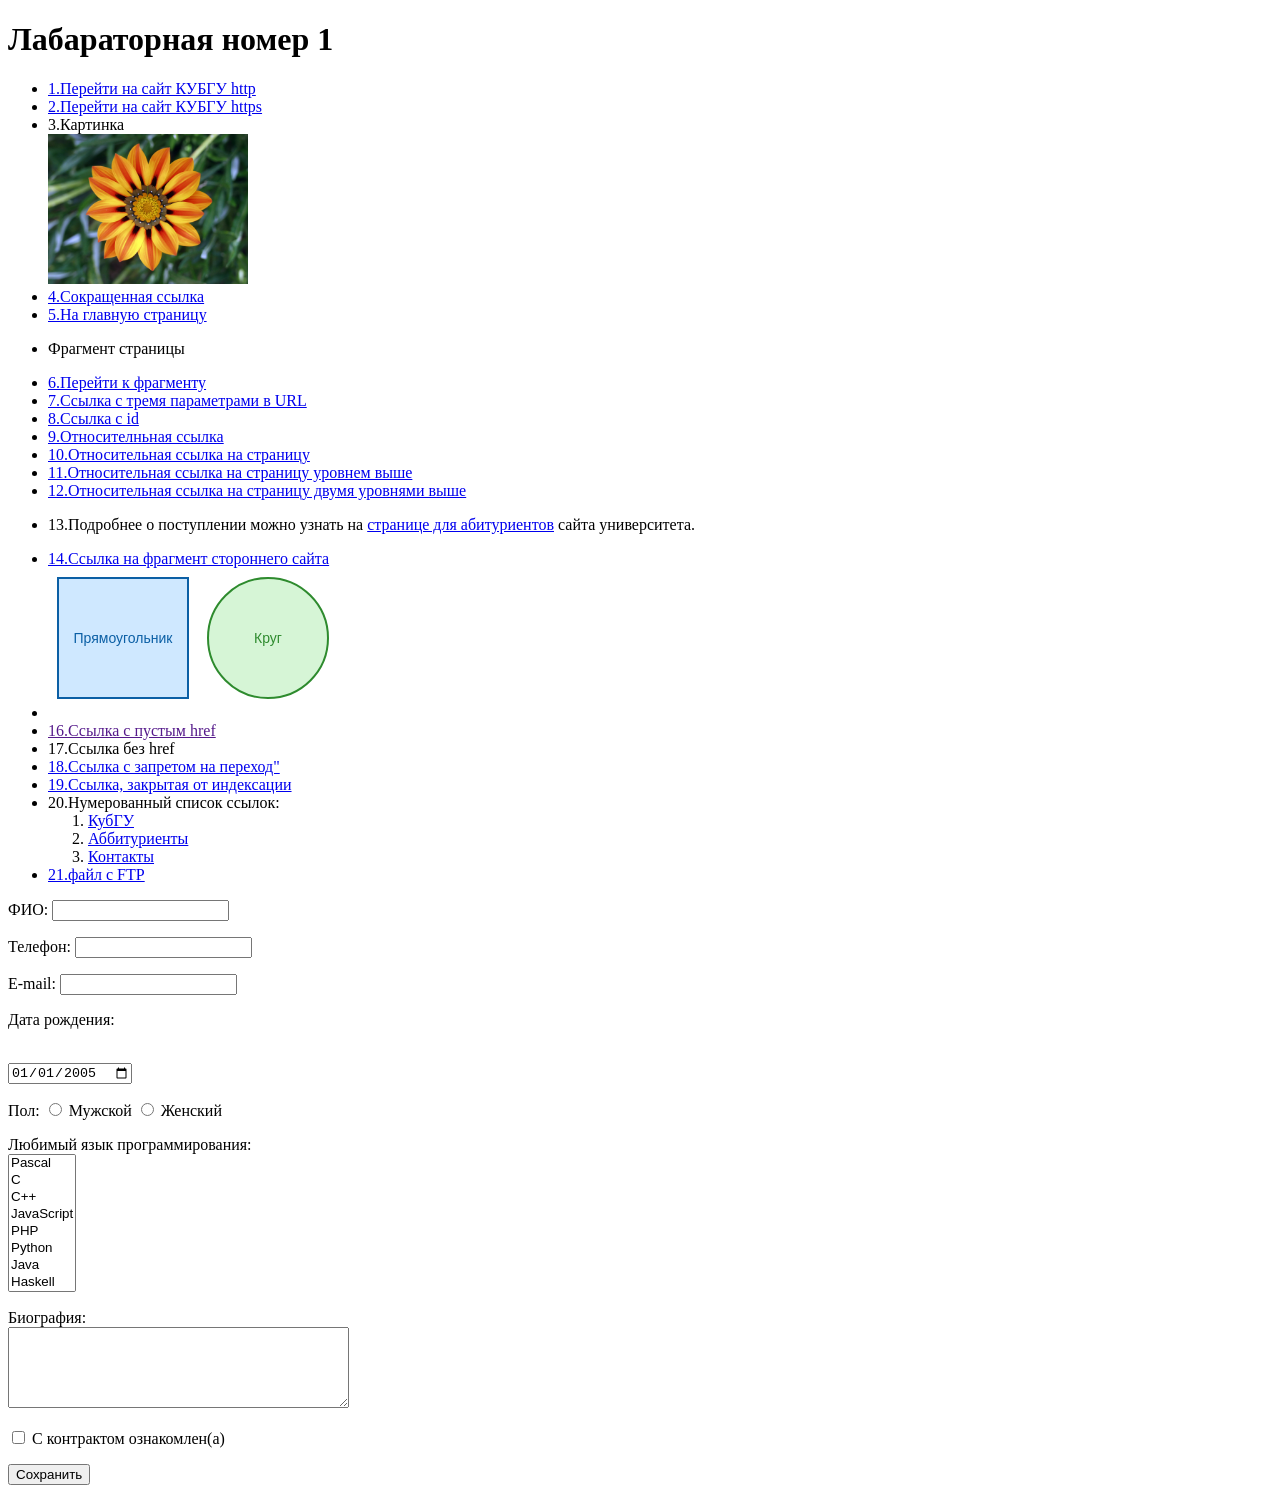
<file: Лаба 1/index.html>
<!DOCTYPE html>
    <html lang="ru">
    <head>
        <title>Tests1</title>
    </head>

    <body>
        <h1> Лабараторная номер 1
        </h1>
        <ul>
            <li><a href="http://www.kubsu.ru/index.php">1.Перейти на сайт КУБГУ http</a></li>
            <li><a href="https://www.kubsu.ru/index.php">2.Перейти на сайт КУБГУ https</a></li>
            <li>3.Картинка<br /><img src="image.jpg" alt="Цветок" style="width: 200px;" /></li>
            <li><a href="/about">4.Сокращенная ссылка</a></li>
            <li><a href="https://www.kubsu.ru/index.php">5.На главную страницу</a></li>
            <li><p id="Front">Фрагмент страницы</p></li>
            <li><a href="#Front">6.Перейти к фрагменту</a></li>
            <li><a href="https://www.google.com/search?q=КубГУ&hl=ru&num=10">7.Ссылка с тремя параметрами в URL</a></li>
            <li><a href = "https://lk.kubsu.ru/Plans/Plan.aspx?id=3069">8.Ссылка с id</a></li>
            <li><a href = "test1.html">9.Относителньная ссылка</a></li>
            <li><a href="about/test2.html">10.Относительная ссылка на страницу </a></li>
            <li><a href="../test3.html">11.Относительная ссылка на страницу уровнем выше</a></li>
            <li><a href="../../test4.html">12.Относительная ссылка на страницу двумя уровнями выше</a></li>
                <li>
                    <p>13.Подробнее о поступлении можно узнать на
                <a href="https://kubsu.ru/ru/abiturient/contacts">странице для абитуриентов</a> сайта университета.</p>
                </li>
            <li><a href="https://ru.wikipedia.org/wiki/HTML#История">14.Ссылка на фрагмент стороннего сайта</a></li>
            <li>
    <img src="test5.svg" usemap="#imgmap" alt="Карта ссылок" width="300" height="150" />
    <map name="imgmap">
        <area shape="rect" coords="127, 0, 255" href="https://kubsu.ru/ru/abiturient" alt="аббитуриенты" title="аббитуриенты" />
        <area shape="circle" coords="127, 0, 255" href="https://kubsu.ru/contacts" alt="Контакты" title="Контакты" />
    </map>
</li>
<li><a href="">16.Ссылка с пустым href</a></li>
<li><a>17.Ссылка без href</a></li>
<li><a href="https://kubsu.ru/" rel="nofollow">18.Ссылка с запретом на переход"</a></li>
<li><!--noindex--><a href="https://kubsu.ru/">19.Ссылка, закрытая от индексации</a><!--/noindex--></li>
<li>
    20.Нумерованный список ссылок:
    <ol>
        <li><a href="https://kubsu.ru/" title="Главная страница университета">КубГУ</a></li>
        <li><a href="https://kubsu.ru/ru/abiturient" title="Аббитуриенты">Аббитуриенты</a></li>
        <li><a href="https://kubsu.ru/contacts" title="Контактная информация">Контакты</a></li>
    </ol>
</li>
<li><a href="ftp://student:pass123@ftp.kubsu.ru/docs/lecture1.pdf">21.файл с FTP</a></li>
</ul>

    <form action="#" method="post">
        <p>
            <label for="fio">ФИО:</label> <input type="text" id="fio" name="fio" />
        </p>
        <p>
            <label for="phone">Телефон:</label> <input type="tel" id="phone" name="phone" />
        </p>
        <p>
            <label for="email">E-mail:</label> <input type="email" id="email" name="email" />
        </p>
        
            <label>
                <p>Дата рождения:</p><br /> 
                <input name = "field-date"
                    value="2005-01-01"
                    type="date" />
            </label><br />
        
        <p>
            Пол:
            <label><input type="radio" name="gender" value="male" /> Мужской</label>
            <label><input type="radio" name="gender" value="female" /> Женский</label>
        </p>
        <p>
            <label for="lang">Любимый язык программирования:</label><br />
            <select id="lang" name="lang" multiple size="8">
                <option value="pascal">Pascal</option>
                <option value="c">C</option>
                <option value="cpp">C++</option>
                <option value="javascript">JavaScript</option>
                <option value="php">PHP</option>
                <option value="python">Python</option>
                <option value="java">Java</option>
                <option value="haskell">Haskell</option>
                <option value="clojure">Clojure</option>
                <option value="prolog">Prolog</option>
                <option value="scala">Scala</option>
            </select>
        </p>
        <p>
            <label for="bio">Биография:</label><br />
            <textarea id="bio" name="bio" rows="5" cols="40"></textarea>
        </p>
        <p>
            <label><input type="checkbox" name="agree" /> С контрактом ознакомлен(а)</label>
        </p>
        <p>
            <button type="submit">Сохранить</button>
        </p>
    </form>
    </body>
    </html>
</file>
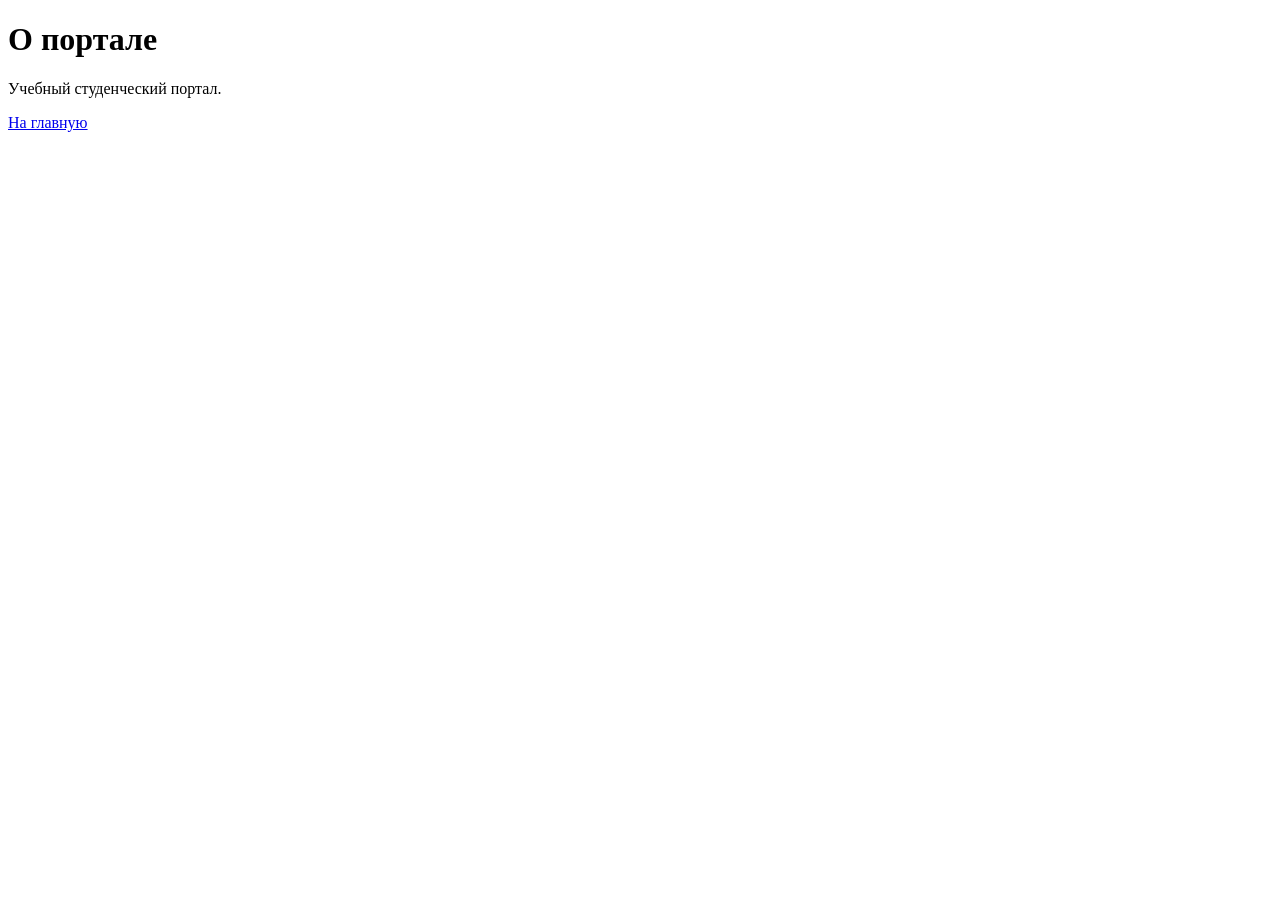
<file: laba5/about/index.html>
<!doctype html><html lang="ru"><head><meta charset="utf-8"><title>О портале</title></head><body><h1>О портале</h1><p>Учебный студенческий портал.</p><a href="../index.html">На главную</a></body></html>
</file>
<file: laba2/style.css>
html {
    scroll-behavior: smooth;
}

* {
    box-sizing: border-box;
}

body {
    margin: 0;
    padding: 0;
    font-family: Arial, Helvetica, sans-serif;
    font-size: 16px;
    line-height: 1.5;
    color: #222222;
    background-color: #f2f4f7;
}

.container {
    max-width: 960px;
    margin: 0 auto;
    padding: 0 15px;
}

.container::after,
.header-inner::after {
    content: "";
    display: block;
    clear: both;
}

a {
    color: #2a5d9f;
}

a:hover {
    color: #14395f;
}

#page-header {
    width: 100%;
    background-color: #930493;
    color: #ffffff;
    padding: 15px 0;
}

.header-inner {
    max-width: 960px;
    margin: 0 auto;
    padding: 0 15px;
}

#logo {
    float: left;
    width: 100px;
    height: 100px;
    margin-right: 20px;
    border: 3px solid #ffffff;
    border-radius: 50%;
}

#site-name {
    margin: 0;
    padding-top: 10px;
    font-size: 32px;
    font-weight: bold;
}

#main-nav {
    float: right;
}

.menu-list {
    margin: 0;
    padding: 0;
    list-style: none;
}

.menu-item {
    float: left;
    margin-left: 5px;
}

.menu-link {
    display: block;
    padding: 8px 16px;
    color: #ffffff;
    text-decoration: none;
    background-color: #000000;
    border-radius: 3px;
}

.menu-link:hover {
    color: #4abba4;
    background-color: #ffffff;
}

#content {
    padding-top: 25px;
    padding-bottom: 25px;
}

#content h1 {
    margin-top: 0;
    font-size: 28px;
}

.block {
    margin-bottom: 25px;
    padding: 20px;
    background-color: #ffffff;
    border: 1px solid #d5dbe3;
    border-radius: 4px;
}

.block h2 {
    margin-top: 0;
    padding-bottom: 8px;
    font-size: 22px;
    border-bottom: 2px solid #4a7ebb;
}

.links-list li {
    margin-bottom: 6px;
}

.photo {
    display: block;
    margin: 8px 0;
    border: 1px solid #d5dbe3;
}

#data-table {
    width: 100%;
    border-collapse: collapse;
}

#data-table th,
#data-table td {
    padding: 8px 10px;
    transition: background-color 0.15s;
    border: 1px solid #b7c3d2;
    text-align: left;
}

.head-row th {
    background-color: #000000;
    color: #ffffff;
}

#data-table tbody tr:nth-child(odd) {
    background-color: #ffffff;
}

#data-table tbody tr:nth-child(even) {
    background-color: #e8eef6;
}

#data-table tbody tr td:hover {
    background-color: #c9ddf5;
}

.merged-cell {
    text-align: center;
    vertical-align: middle;
    background-color: #dbe4f0;
}

.field-label {
    font-weight: bold;
}

.field {
    width: 320px;
    max-width: 100%;
    padding: 6px;
    font-family: inherit;
    font-size: 14px;
    border: 1px solid #b7c3d2;
    border-radius: 3px;
}

.field:focus {
    border-color: #4a7ebb;
    outline: 2px solid #b9d0ec;
}

.field:user-invalid,
.field[placeholder]:not(:placeholder-shown):invalid {
    border-color: #c0392b;
    background-color: #fdf2f1;
}

.field:user-valid {
    border-color: #2e8b57;
}

.hint {
    display: block;
    margin-top: 3px;
    font-size: 12px;
    color: #6b7684;
}

.required-mark {
    color: #c0392b;
    font-weight: bold;
}

.form-note {
    margin-top: 0;
    font-size: 14px;
    color: #6b7684;
}

.field-group {
    margin: 0 0 16px 0;
    padding: 10px 14px;
    border: 1px solid #b7c3d2;
    border-radius: 3px;
}

.submit-button {
    padding: 9px 22px;
    font-size: 16px;
    color: #ffffff;
    background-color: #4a7ebb;
    border: 0;
    border-radius: 3px;
    cursor: pointer;
}

.submit-button:hover {
    background-color: #35608f;
}

.reset-button {
    margin-left: 8px;
    padding: 9px 22px;
    font-size: 16px;
    color: #35608f;
    background-color: #ffffff;
    border: 1px solid #b7c3d2;
    border-radius: 3px;
    cursor: pointer;
}

.reset-button:hover {
    background-color: #e8eef6;
}

#page-footer {
    width: 100%;
    padding: 20px 0;
    color: #ffffff;
    background-color: #35608f;
}

.copyright {
    margin: 0;
}
</file>
<file: laba3/style.css>
html {
    scroll-behavior: smooth;
}

* {
    box-sizing: border-box;
}

body {
    margin: 0;
    padding: 0;
    font-family: Arial, Helvetica, sans-serif;
    font-size: 16px;
    line-height: 1.5;
    color: #222222;
    background-color: #f2f4f7;
}

a {
    color: #2a5d9f;
}

a:hover {
    color: #14395f;
}

.container {
    width: 100%;
    padding: 0 10px;
}

#page-header {
    width: 100%;
    padding: 15px 0;
    color: #ffffff;
    background-color: #930493;
}

.header-inner {
    display: flex;
    flex-wrap: wrap;
    align-items: center;
}

#logo {
    order: 1;
    width: 70px;
    height: 70px;
    border: 3px solid #ffffff;
    border-radius: 50%;
}

#site-name {
    order: 2;
    flex: 1;
    margin: 0;
    padding-left: 15px;
    font-size: 20px;
    font-weight: bold;
}

#main-nav {
    order: 3;
    width: 100%;
    margin-top: 15px;
}

.menu-list {
    display: flex;
    flex-direction: column;
    margin: 0;
    padding: 0;
    list-style: none;
}

.menu-item {
    margin-bottom: 5px;
}

.menu-link {
    display: block;
    padding: 10px 16px;
    color: #ffffff;
    text-decoration: none;
    background-color: #000000;
    border-radius: 3px;
}

.menu-link:hover {
    color: #4abba4;
    background-color: #ffffff;
}

#content {
    display: flex;
    flex-direction: column;
    width: 100%;
    padding-top: 20px;
    padding-bottom: 20px;
}

#content h1 {
    order: 1;
    margin-top: 0;
    font-size: 24px;
}

#table-block {
    order: 2;
}

#links-block {
    order: 3;
}

#form-block {
    order: 4;
}

.block {
    margin-bottom: 20px;
    padding: 15px;
    background-color: #ffffff;
    border: 1px solid #d5dbe3;
    border-radius: 4px;
}

.block h2 {
    margin-top: 0;
    padding-bottom: 8px;
    font-size: 20px;
    border-bottom: 2px solid #4a7ebb;
}

.links-list {
    padding-left: 20px;
}

.links-list li {
    margin-bottom: 6px;
}

.links-list a {
    overflow-wrap: break-word;
}

.photo {
    display: block;
    max-width: 100%;
    height: auto;
    margin: 8px 0;
    border: 1px solid #d5dbe3;
}

.table-wrap {
    overflow-x: auto;
}

#data-table {
    width: 100%;
    border-collapse: collapse;
}

#data-table th,
#data-table td {
    padding: 6px 8px;
    transition: background-color 0.15s;
    font-size: 14px;
    text-align: left;
    border: 1px solid #b7c3d2;
}

.head-row th {
    color: #ffffff;
    background-color: #000000;
}

#data-table tbody tr:nth-child(odd) {
    background-color: #ffffff;
}

#data-table tbody tr:nth-child(even) {
    background-color: #e8eef6;
}

#data-table tbody tr td:hover {
    background-color: #c9ddf5;
}

.merged-cell {
    text-align: center;
    vertical-align: middle;
    background-color: #dbe4f0;
}

.field-label {
    font-weight: bold;
}

.field {
    width: 100%;
    padding: 8px;
    font-family: inherit;
    font-size: 16px;
    border: 1px solid #b7c3d2;
    border-radius: 3px;
}

.field:focus {
    border-color: #4a7ebb;
    outline: 2px solid #b9d0ec;
}

.field:user-invalid,
.field[placeholder]:not(:placeholder-shown):invalid {
    border-color: #c0392b;
    background-color: #fdf2f1;
}

.field:user-valid {
    border-color: #2e8b57;
}

.hint {
    display: block;
    margin-top: 3px;
    font-size: 12px;
    color: #6b7684;
}

.required-mark {
    color: #c0392b;
    font-weight: bold;
}

.form-note {
    margin-top: 0;
    font-size: 14px;
    color: #6b7684;
}

.field-group {
    margin: 0 0 16px 0;
    padding: 10px 14px;
    border: 1px solid #b7c3d2;
    border-radius: 3px;
}

.form-buttons {
    display: flex;
    flex-direction: column;
}

.submit-button {
    padding: 12px 22px;
    font-size: 16px;
    color: #ffffff;
    background-color: #4a7ebb;
    border: 0;
    border-radius: 3px;
    cursor: pointer;
}

.submit-button:hover {
    background-color: #35608f;
}

.reset-button {
    margin-top: 8px;
    padding: 12px 22px;
    font-size: 16px;
    color: #35608f;
    background-color: #ffffff;
    border: 1px solid #b7c3d2;
    border-radius: 3px;
    cursor: pointer;
}

.reset-button:hover {
    background-color: #e8eef6;
}

#page-footer {
    width: 100%;
    padding: 20px 0;
    color: #ffffff;
    background-color: #35608f;
}

.copyright {
    margin: 0;
}

@media screen and (min-width: 768px) {

    .container {
        max-width: 960px;
        margin: 0 auto;
        padding: 0 15px;
    }

    #main-nav {
        order: 1;
        width: 100%;
        margin-top: 0;
    }

    .menu-list {
        flex-direction: row;
        justify-content: flex-end;
    }

    .menu-item {
        margin-bottom: 0;
        margin-left: 5px;
    }

    .menu-link {
        padding: 8px 16px;
    }

    #logo {
        order: 2;
        width: 100px;
        height: 100px;
        margin-top: 10px;
    }

    #site-name {
        order: 3;
        margin-top: 10px;
        padding-left: 20px;
        font-size: 32px;
    }

    #content {
        padding-top: 25px;
        padding-bottom: 25px;
    }

    #content h1 {
        font-size: 28px;
    }

    #links-block {
        order: 2;
    }

    #table-block {
        order: 3;
    }

    .block {
        margin-bottom: 25px;
        padding: 20px;
    }

    .block h2 {
        font-size: 22px;
    }

    #data-table th,
    #data-table td {
        padding: 8px 10px;
        font-size: 16px;
    }

    .field {
        width: 320px;
        max-width: 100%;
        padding: 6px;
        font-size: 14px;
    }

    .form-buttons {
        flex-direction: row;
    }

    .submit-button,
    .reset-button {
        padding: 9px 22px;
    }

    .reset-button {
        margin-top: 0;
        margin-left: 8px;
    }
}
</file>
<file: laba5/style.css>
html {
    scroll-behavior: smooth;
}

* {
    box-sizing: border-box;
}

body {
    margin: 0;
    padding: 0;
    font-family: Arial, Helvetica, sans-serif;
    font-size: 16px;
    line-height: 1.5;
    color: #222222;
    background-color: #f2f4f7;
}

a {
    color: #2a5d9f;
}

a:hover {
    color: #14395f;
}

.container {
    width: 100%;
    padding: 0 10px;
}

#page-header {
    width: 100%;
    padding: 15px 0;
    color: #ffffff;
    background-color: #930493;
}

.header-inner {
    display: flex;
    flex-wrap: wrap;
    align-items: center;
}

#logo {
    order: 1;
    width: 70px;
    height: 70px;
    border: 3px solid #ffffff;
    border-radius: 50%;
}

#site-name {
    order: 2;
    flex: 1;
    margin: 0;
    padding-left: 15px;
    font-size: 20px;
    font-weight: bold;
}

#main-nav {
    order: 3;
    width: 100%;
    margin-top: 15px;
}

.menu-list {
    display: flex;
    flex-direction: column;
    margin: 0;
    padding: 0;
    list-style: none;
}

.menu-item {
    margin-bottom: 5px;
}

.menu-link {
    display: block;
    padding: 10px 16px;
    color: #ffffff;
    text-decoration: none;
    background-color: #000000;
    border-radius: 3px;
}

.menu-link:hover {
    color: #4abba4;
    background-color: #ffffff;
}

#content {
    display: flex;
    flex-direction: column;
    width: 100%;
    padding-top: 20px;
    padding-bottom: 20px;
}

#content h1 {
    order: 1;
    margin-top: 0;
    font-size: 24px;
}

#table-block {
    order: 2;
}

#links-block {
    order: 3;
}

#form-block {
    order: 4;
}

.block {
    margin-bottom: 20px;
    padding: 15px;
    background-color: #ffffff;
    border: 1px solid #d5dbe3;
    border-radius: 4px;
}

.block h2 {
    margin-top: 0;
    padding-bottom: 8px;
    font-size: 20px;
    border-bottom: 2px solid #4a7ebb;
}

.links-list {
    padding-left: 20px;
}

.links-list li {
    margin-bottom: 6px;
}

.links-list a {
    overflow-wrap: break-word;
}

.photo {
    display: block;
    max-width: 100%;
    height: auto;
    margin: 8px 0;
    border: 1px solid #d5dbe3;
}

.table-wrap {
    overflow-x: auto;
}

#data-table {
    width: 100%;
    border-collapse: collapse;
}

#data-table th,
#data-table td {
    padding: 6px 8px;
    transition: background-color 0.15s;
    font-size: 14px;
    text-align: left;
    border: 1px solid #b7c3d2;
}

.head-row th {
    color: #ffffff;
    background-color: #000000;
}

#data-table tbody tr:nth-child(odd) {
    background-color: #ffffff;
}

#data-table tbody tr:nth-child(even) {
    background-color: #e8eef6;
}

#data-table tbody tr td:hover {
    background-color: #c9ddf5;
}

.merged-cell {
    text-align: center;
    vertical-align: middle;
    background-color: #dbe4f0;
}

.field-label {
    font-weight: bold;
}

.field {
    width: 100%;
    padding: 8px;
    font-family: inherit;
    font-size: 16px;
    border: 1px solid #b7c3d2;
    border-radius: 3px;
}

.field:focus {
    border-color: #4a7ebb;
    outline: 2px solid #b9d0ec;
}

.field:user-invalid,
.field[placeholder]:not(:placeholder-shown):invalid {
    border-color: #c0392b;
    background-color: #fdf2f1;
}

.field:user-valid {
    border-color: #2e8b57;
}

.hint {
    display: block;
    margin-top: 3px;
    font-size: 12px;
    color: #6b7684;
}

.required-mark {
    color: #c0392b;
    font-weight: bold;
}

.form-note {
    margin-top: 0;
    font-size: 14px;
    color: #6b7684;
}

.field-group {
    margin: 0 0 16px 0;
    padding: 10px 14px;
    border: 1px solid #b7c3d2;
    border-radius: 3px;
}

.form-buttons {
    display: flex;
    flex-direction: column;
}

.submit-button {
    padding: 12px 22px;
    font-size: 16px;
    color: #ffffff;
    background-color: #4a7ebb;
    border: 0;
    border-radius: 3px;
    cursor: pointer;
}

.submit-button:hover {
    background-color: #35608f;
}

.reset-button {
    margin-top: 8px;
    padding: 12px 22px;
    font-size: 16px;
    color: #35608f;
    background-color: #ffffff;
    border: 1px solid #b7c3d2;
    border-radius: 3px;
    cursor: pointer;
}

.reset-button:hover {
    background-color: #e8eef6;
}

#page-footer {
    width: 100%;
    padding: 20px 0;
    color: #ffffff;
    background-color: #35608f;
}

.copyright {
    margin: 0;
}

@media screen and (min-width: 768px) {

    .container {
        max-width: 960px;
        margin: 0 auto;
        padding: 0 15px;
    }

    #main-nav {
        order: 1;
        width: 100%;
        margin-top: 0;
    }

    .menu-list {
        flex-direction: row;
        justify-content: flex-end;
    }

    .menu-item {
        margin-bottom: 0;
        margin-left: 5px;
    }

    .menu-link {
        padding: 8px 16px;
    }

    #logo {
        order: 2;
        width: 100px;
        height: 100px;
        margin-top: 10px;
    }

    #site-name {
        order: 3;
        margin-top: 10px;
        padding-left: 20px;
        font-size: 32px;
    }

    #content {
        padding-top: 25px;
        padding-bottom: 25px;
    }

    #content h1 {
        font-size: 28px;
    }

    #links-block {
        order: 2;
    }

    #table-block {
        order: 3;
    }

    .block {
        margin-bottom: 25px;
        padding: 20px;
    }

    .block h2 {
        font-size: 22px;
    }

    #data-table th,
    #data-table td {
        padding: 8px 10px;
        font-size: 16px;
    }

    .field {
        width: 320px;
        max-width: 100%;
        padding: 6px;
        font-size: 14px;
    }

    .form-buttons {
        flex-direction: row;
    }

    .submit-button,
    .reset-button {
        padding: 9px 22px;
    }

    .reset-button {
        margin-top: 0;
        margin-left: 8px;
    }
}

/* Продолжение портала: калькуляторы и галерея. */
[hidden] { display: none !important; }
.practice-block { order: 5; }
.calculator-grid { display: grid; gap: 16px; }
.calculator-grid label { display: block; }
.calculator-grid .field { display: block; width: 100%; margin-top: 6px; }
.calculator-grid fieldset label { margin: 8px 0; }
.calculator-error { color: #a12424; min-height: 1.5em; }
.calculator-result { display: block; padding: 16px; font-size: 20px; font-weight: bold; background: #e8eef6; border-radius: 4px; }
.field[aria-invalid="true"] { border: 2px solid #a12424; }
.gallery-slides { display: grid; grid-template-columns: minmax(0, 1fr); gap: 12px; }
.gallery-slide { min-width: 0; margin: 0; }
.gallery-slide img { display: block; width: 100%; height: auto; aspect-ratio: 4 / 3; object-fit: cover; border-radius: 4px; }
.gallery-slide figcaption { padding-top: 8px; }
.gallery-controls, .gallery-pager { display: flex; justify-content: center; flex-wrap: wrap; gap: 8px; margin-top: 16px; }
.gallery-controls button, .gallery-pager button { min-width: 44px; min-height: 44px; padding: 8px 12px; font: inherit; cursor: pointer; border: 1px solid #35608f; border-radius: 4px; background: white; color: #35608f; }
.gallery-pager button[aria-current="page"] { color: white; background: #35608f; }
.gallery-controls button:disabled { opacity: 0.45; cursor: default; }
.gallery-status { text-align: center; }
@media screen and (min-width: 768px) {
    .calculator-grid { grid-template-columns: 1fr 1fr; }
    .calculator-wide { grid-column: 1 / -1; }
    .gallery-slides { grid-template-columns: repeat(3, minmax(0, 1fr)); }
}

/* Фотографии процессоров показываем целиком. */
.ryzen-photo, .gallery-slide img { object-fit: contain; background: #fff; }
.price-note { color: #475569; font-size: 14px; line-height: 1.6; }
</file>
<file: laba6/style.css>
html {
    scroll-behavior: smooth;
}

* {
    box-sizing: border-box;
}

body {
    margin: 0;
    padding: 0;
    font-family: Arial, Helvetica, sans-serif;
    font-size: 16px;
    line-height: 1.5;
    color: #222222;
    background-color: #f2f4f7;
}

a {
    color: #2a5d9f;
}

a:hover {
    color: #14395f;
}

.container {
    width: 100%;
    padding: 0 10px;
}

#page-header {
    width: 100%;
    padding: 15px 0;
    color: #ffffff;
    background-color: #930493;
}

.header-inner {
    display: flex;
    flex-wrap: wrap;
    align-items: center;
}

#logo {
    order: 1;
    width: 70px;
    height: 70px;
    border: 3px solid #ffffff;
    border-radius: 50%;
}

#site-name {
    order: 2;
    flex: 1;
    margin: 0;
    padding-left: 15px;
    font-size: 20px;
    font-weight: bold;
}

#main-nav {
    order: 3;
    width: 100%;
    margin-top: 15px;
}

.menu-list {
    display: flex;
    flex-direction: column;
    margin: 0;
    padding: 0;
    list-style: none;
}

.menu-item {
    margin-bottom: 5px;
}

.menu-link {
    display: block;
    padding: 10px 16px;
    color: #ffffff;
    text-decoration: none;
    background-color: #000000;
    border-radius: 3px;
}

.menu-link:hover {
    color: #4abba4;
    background-color: #ffffff;
}

#content {
    display: flex;
    flex-direction: column;
    width: 100%;
    padding-top: 20px;
    padding-bottom: 20px;
}

#content h1 {
    order: 1;
    margin-top: 0;
    font-size: 24px;
}

#table-block {
    order: 2;
}

#links-block {
    order: 3;
}

#form-block {
    order: 4;
}

.block {
    margin-bottom: 20px;
    padding: 15px;
    background-color: #ffffff;
    border: 1px solid #d5dbe3;
    border-radius: 4px;
}

.block h2 {
    margin-top: 0;
    padding-bottom: 8px;
    font-size: 20px;
    border-bottom: 2px solid #4a7ebb;
}

.links-list {
    padding-left: 20px;
}

.links-list li {
    margin-bottom: 6px;
}

.links-list a {
    overflow-wrap: break-word;
}

.photo {
    display: block;
    max-width: 100%;
    height: auto;
    margin: 8px 0;
    border: 1px solid #d5dbe3;
}

.table-wrap {
    overflow-x: auto;
}

#data-table {
    width: 100%;
    border-collapse: collapse;
}

#data-table th,
#data-table td {
    padding: 6px 8px;
    transition: background-color 0.15s;
    font-size: 14px;
    text-align: left;
    border: 1px solid #b7c3d2;
}

.head-row th {
    color: #ffffff;
    background-color: #000000;
}

#data-table tbody tr:nth-child(odd) {
    background-color: #ffffff;
}

#data-table tbody tr:nth-child(even) {
    background-color: #e8eef6;
}

#data-table tbody tr td:hover {
    background-color: #c9ddf5;
}

.merged-cell {
    text-align: center;
    vertical-align: middle;
    background-color: #dbe4f0;
}

.field-label {
    font-weight: bold;
}

.field {
    width: 100%;
    padding: 8px;
    font-family: inherit;
    font-size: 16px;
    border: 1px solid #b7c3d2;
    border-radius: 3px;
}

.field:focus {
    border-color: #4a7ebb;
    outline: 2px solid #b9d0ec;
}

.field:user-invalid,
.field[placeholder]:not(:placeholder-shown):invalid {
    border-color: #c0392b;
    background-color: #fdf2f1;
}

.field:user-valid {
    border-color: #2e8b57;
}

.hint {
    display: block;
    margin-top: 3px;
    font-size: 12px;
    color: #6b7684;
}

.required-mark {
    color: #c0392b;
    font-weight: bold;
}

.form-note {
    margin-top: 0;
    font-size: 14px;
    color: #6b7684;
}

.field-group {
    margin: 0 0 16px 0;
    padding: 10px 14px;
    border: 1px solid #b7c3d2;
    border-radius: 3px;
}

.form-buttons {
    display: flex;
    flex-direction: column;
}

.submit-button {
    padding: 12px 22px;
    font-size: 16px;
    color: #ffffff;
    background-color: #4a7ebb;
    border: 0;
    border-radius: 3px;
    cursor: pointer;
}

.submit-button:hover {
    background-color: #35608f;
}

.reset-button {
    margin-top: 8px;
    padding: 12px 22px;
    font-size: 16px;
    color: #35608f;
    background-color: #ffffff;
    border: 1px solid #b7c3d2;
    border-radius: 3px;
    cursor: pointer;
}

.reset-button:hover {
    background-color: #e8eef6;
}

#page-footer {
    width: 100%;
    padding: 20px 0;
    color: #ffffff;
    background-color: #35608f;
}

.copyright {
    margin: 0;
}

@media screen and (min-width: 768px) {

    .container {
        max-width: 960px;
        margin: 0 auto;
        padding: 0 15px;
    }

    #main-nav {
        order: 1;
        width: 100%;
        margin-top: 0;
    }

    .menu-list {
        flex-direction: row;
        justify-content: flex-end;
    }

    .menu-item {
        margin-bottom: 0;
        margin-left: 5px;
    }

    .menu-link {
        padding: 8px 16px;
    }

    #logo {
        order: 2;
        width: 100px;
        height: 100px;
        margin-top: 10px;
    }

    #site-name {
        order: 3;
        margin-top: 10px;
        padding-left: 20px;
        font-size: 32px;
    }

    #content {
        padding-top: 25px;
        padding-bottom: 25px;
    }

    #content h1 {
        font-size: 28px;
    }

    #links-block {
        order: 2;
    }

    #table-block {
        order: 3;
    }

    .block {
        margin-bottom: 25px;
        padding: 20px;
    }

    .block h2 {
        font-size: 22px;
    }

    #data-table th,
    #data-table td {
        padding: 8px 10px;
        font-size: 16px;
    }

    .field {
        width: 320px;
        max-width: 100%;
        padding: 6px;
        font-size: 14px;
    }

    .form-buttons {
        flex-direction: row;
    }

    .submit-button,
    .reset-button {
        padding: 9px 22px;
    }

    .reset-button {
        margin-top: 0;
        margin-left: 8px;
    }
}

/* Продолжение портала: калькуляторы и галерея. */
[hidden] { display: none !important; }
.practice-block { order: 5; }
.calculator-grid { display: grid; gap: 16px; }
.calculator-grid label { display: block; }
.calculator-grid .field { display: block; width: 100%; margin-top: 6px; }
.calculator-grid fieldset label { margin: 8px 0; }
.calculator-error { color: #a12424; min-height: 1.5em; }
.calculator-result { display: block; padding: 16px; font-size: 20px; font-weight: bold; background: #e8eef6; border-radius: 4px; }
.field[aria-invalid="true"] { border: 2px solid #a12424; }
.gallery-slides { display: grid; grid-template-columns: minmax(0, 1fr); gap: 12px; }
.gallery-slide { min-width: 0; margin: 0; }
.gallery-slide img { display: block; width: 100%; height: auto; aspect-ratio: 4 / 3; object-fit: cover; border-radius: 4px; }
.gallery-slide figcaption { padding-top: 8px; }
.gallery-controls, .gallery-pager { display: flex; justify-content: center; flex-wrap: wrap; gap: 8px; margin-top: 16px; }
.gallery-controls button, .gallery-pager button { min-width: 44px; min-height: 44px; padding: 8px 12px; font: inherit; cursor: pointer; border: 1px solid #35608f; border-radius: 4px; background: white; color: #35608f; }
.gallery-pager button[aria-current="page"] { color: white; background: #35608f; }
.gallery-controls button:disabled { opacity: 0.45; cursor: default; }
.gallery-status { text-align: center; }
@media screen and (min-width: 768px) {
    .calculator-grid { grid-template-columns: 1fr 1fr; }
    .calculator-wide { grid-column: 1 / -1; }
    .gallery-slides { grid-template-columns: repeat(3, minmax(0, 1fr)); }
}

/* Фотографии процессоров показываем целиком. */
.ryzen-photo, .gallery-slide img { object-fit: contain; background: #fff; }
.price-note { color: #475569; font-size: 14px; line-height: 1.6; }
</file>
<file: laba7/style.css>
html {
    scroll-behavior: smooth;
}

* {
    box-sizing: border-box;
}

body {
    margin: 0;
    padding: 0;
    font-family: Arial, Helvetica, sans-serif;
    font-size: 16px;
    line-height: 1.5;
    color: #222222;
    background-color: #f2f4f7;
}

a {
    color: #2a5d9f;
}

a:hover {
    color: #14395f;
}

.container {
    width: 100%;
    padding: 0 10px;
}

#page-header {
    width: 100%;
    padding: 15px 0;
    color: #ffffff;
    background-color: #930493;
}

.header-inner {
    display: flex;
    flex-wrap: wrap;
    align-items: center;
}

#logo {
    order: 1;
    width: 70px;
    height: 70px;
    border: 3px solid #ffffff;
    border-radius: 50%;
}

#site-name {
    order: 2;
    flex: 1;
    margin: 0;
    padding-left: 15px;
    font-size: 20px;
    font-weight: bold;
}

#main-nav {
    order: 3;
    width: 100%;
    margin-top: 15px;
}

.menu-list {
    display: flex;
    flex-direction: column;
    margin: 0;
    padding: 0;
    list-style: none;
}

.menu-item {
    margin-bottom: 5px;
}

.menu-link {
    display: block;
    padding: 10px 16px;
    color: #ffffff;
    text-decoration: none;
    background-color: #000000;
    border-radius: 3px;
}

.menu-link:hover {
    color: #4abba4;
    background-color: #ffffff;
}

#content {
    display: flex;
    flex-direction: column;
    width: 100%;
    padding-top: 20px;
    padding-bottom: 20px;
}

#content h1 {
    order: 1;
    margin-top: 0;
    font-size: 24px;
}

#table-block {
    order: 2;
}

#links-block {
    order: 3;
}

#form-block {
    order: 4;
}

.block {
    margin-bottom: 20px;
    padding: 15px;
    background-color: #ffffff;
    border: 1px solid #d5dbe3;
    border-radius: 4px;
}

.block h2 {
    margin-top: 0;
    padding-bottom: 8px;
    font-size: 20px;
    border-bottom: 2px solid #4a7ebb;
}

.links-list {
    padding-left: 20px;
}

.links-list li {
    margin-bottom: 6px;
}

.links-list a {
    overflow-wrap: break-word;
}

.photo {
    display: block;
    max-width: 100%;
    height: auto;
    margin: 8px 0;
    border: 1px solid #d5dbe3;
}

.table-wrap {
    overflow-x: auto;
}

#data-table {
    width: 100%;
    border-collapse: collapse;
}

#data-table th,
#data-table td {
    padding: 6px 8px;
    transition: background-color 0.15s;
    font-size: 14px;
    text-align: left;
    border: 1px solid #b7c3d2;
}

.head-row th {
    color: #ffffff;
    background-color: #000000;
}

#data-table tbody tr:nth-child(odd) {
    background-color: #ffffff;
}

#data-table tbody tr:nth-child(even) {
    background-color: #e8eef6;
}

#data-table tbody tr td:hover {
    background-color: #c9ddf5;
}

.merged-cell {
    text-align: center;
    vertical-align: middle;
    background-color: #dbe4f0;
}

.field-label {
    font-weight: bold;
}

.field {
    width: 100%;
    padding: 8px;
    font-family: inherit;
    font-size: 16px;
    border: 1px solid #b7c3d2;
    border-radius: 3px;
}

.field:focus {
    border-color: #4a7ebb;
    outline: 2px solid #b9d0ec;
}

.field:user-invalid,
.field[placeholder]:not(:placeholder-shown):invalid {
    border-color: #c0392b;
    background-color: #fdf2f1;
}

.field:user-valid {
    border-color: #2e8b57;
}

.hint {
    display: block;
    margin-top: 3px;
    font-size: 12px;
    color: #6b7684;
}

.required-mark {
    color: #c0392b;
    font-weight: bold;
}

.form-note {
    margin-top: 0;
    font-size: 14px;
    color: #6b7684;
}

.field-group {
    margin: 0 0 16px 0;
    padding: 10px 14px;
    border: 1px solid #b7c3d2;
    border-radius: 3px;
}

.form-buttons {
    display: flex;
    flex-direction: column;
}

.submit-button {
    padding: 12px 22px;
    font-size: 16px;
    color: #ffffff;
    background-color: #4a7ebb;
    border: 0;
    border-radius: 3px;
    cursor: pointer;
}

.submit-button:hover {
    background-color: #35608f;
}

.reset-button {
    margin-top: 8px;
    padding: 12px 22px;
    font-size: 16px;
    color: #35608f;
    background-color: #ffffff;
    border: 1px solid #b7c3d2;
    border-radius: 3px;
    cursor: pointer;
}

.reset-button:hover {
    background-color: #e8eef6;
}

#page-footer {
    width: 100%;
    padding: 20px 0;
    color: #ffffff;
    background-color: #35608f;
}

.copyright {
    margin: 0;
}

@media screen and (min-width: 768px) {

    .container {
        max-width: 960px;
        margin: 0 auto;
        padding: 0 15px;
    }

    #main-nav {
        order: 1;
        width: 100%;
        margin-top: 0;
    }

    .menu-list {
        flex-direction: row;
        justify-content: flex-end;
    }

    .menu-item {
        margin-bottom: 0;
        margin-left: 5px;
    }

    .menu-link {
        padding: 8px 16px;
    }

    #logo {
        order: 2;
        width: 100px;
        height: 100px;
        margin-top: 10px;
    }

    #site-name {
        order: 3;
        margin-top: 10px;
        padding-left: 20px;
        font-size: 32px;
    }

    #content {
        padding-top: 25px;
        padding-bottom: 25px;
    }

    #content h1 {
        font-size: 28px;
    }

    #links-block {
        order: 2;
    }

    #table-block {
        order: 3;
    }

    .block {
        margin-bottom: 25px;
        padding: 20px;
    }

    .block h2 {
        font-size: 22px;
    }

    #data-table th,
    #data-table td {
        padding: 8px 10px;
        font-size: 16px;
    }

    .field {
        width: 320px;
        max-width: 100%;
        padding: 6px;
        font-size: 14px;
    }

    .form-buttons {
        flex-direction: row;
    }

    .submit-button,
    .reset-button {
        padding: 9px 22px;
    }

    .reset-button {
        margin-top: 0;
        margin-left: 8px;
    }
}

/* Продолжение портала: калькуляторы и галерея. */
[hidden] { display: none !important; }
.practice-block { order: 5; }
.calculator-grid { display: grid; gap: 16px; }
.calculator-grid label { display: block; }
.calculator-grid .field { display: block; width: 100%; margin-top: 6px; }
.calculator-grid fieldset label { margin: 8px 0; }
.calculator-error { color: #a12424; min-height: 1.5em; }
.calculator-result { display: block; padding: 16px; font-size: 20px; font-weight: bold; background: #e8eef6; border-radius: 4px; }
.field[aria-invalid="true"] { border: 2px solid #a12424; }
.gallery-slider {
    display: grid;
    grid-template-columns: 40px minmax(0, 1fr) 40px;
    align-items: center;
    gap: 8px;
    max-width: 820px;
    margin: 24px auto 0;
}
.gallery-slides { display: grid; grid-template-columns: minmax(0, 1fr); gap: 16px; }
.gallery-slide { min-width: 0; margin: 0; }
.gallery-slide img { display: block; width: 100%; height: auto; aspect-ratio: 1; object-fit: contain; border: 1px solid #4a7ebb; }
.gallery-slide figcaption { padding-top: 8px; text-align: center; }
.gallery-arrow {
    display: flex;
    align-items: center;
    justify-content: center;
    width: 100%;
    min-height: 44px;
    padding: 0;
    border: 0;
    background: transparent;
    cursor: pointer;
}
.gallery-arrow svg { display: block; width: 100%; height: 44px; fill: #729fcf; stroke: #4a7ebb; }
.gallery-arrow:hover svg { fill: #b9cde5; }
.gallery-arrow:focus-visible, .gallery-pager button:focus-visible { outline: 2px solid #35608f; outline-offset: 2px; }
.gallery-pager { display: flex; justify-content: center; flex-wrap: wrap; margin-top: 16px; }
.gallery-pager button {
    display: grid;
    place-items: center;
    width: 32px;
    height: 44px;
    padding: 0;
    border: 0;
    background: transparent;
    cursor: pointer;
}
.gallery-pager button::before { content: ""; width: 24px; height: 24px; border: 1px solid #4a7ebb; border-radius: 50%; background: #729fcf; }
.gallery-pager button[aria-current="page"]::before { background: #b9cde5; }
.gallery-pager button:hover::before { border: 2px solid #35608f; }
.gallery-status { position: absolute; width: 1px; height: 1px; padding: 0; margin: -1px; overflow: hidden; clip-path: inset(50%); white-space: nowrap; }
@media screen and (min-width: 768px) {
    .calculator-grid { grid-template-columns: 1fr 1fr; }
    .calculator-wide { grid-column: 1 / -1; }
    .gallery-slider { grid-template-columns: 72px minmax(0, 1fr) 72px; gap: 32px; }
    .gallery-slides { grid-template-columns: repeat(3, minmax(0, 1fr)); }
    .gallery-pager { gap: 24px; }
    .gallery-pager button { width: 44px; }
}

/* Фотографии процессоров показываем целиком. */
.ryzen-photo, .gallery-slide img { object-fit: contain; background: #fff; }
.price-note { color: #475569; font-size: 14px; line-height: 1.6; }
</file>
<file: laba4/style.css>
/* Отступы (margin/padding) задаются только классами Bootstrap в разметке.
   Здесь — цвета, рамки, размеры. Базовые правила для смартфона,
   расширения для больших экранов — в медиазапросе в конце (Mobile First). */

html {
    scroll-behavior: smooth;
}

body {
    color: #222222;
    background-color: #f2f4f7;
}

a {
    color: #2a5d9f;
}

a:hover {
    color: #14395f;
}

/* ---------- Шапка ---------- */

#page-header {
    color: #ffffff;
    background-color: #930493;
}

#logo {
    width: 70px;
    height: 70px;
}

#site-name {
    font-size: 20px;
}

.menu-link {
    color: #ffffff;
    background-color: #000000;
    border-radius: 3px;
}

.menu-link:hover,
.menu-link:focus {
    color: #4abba4;
    background-color: #ffffff;
}

/* ---------- Блоки контента ---------- */

.block {
    background-color: #ffffff;
    border: 1px solid #d5dbe3;
    border-radius: 4px;
}

.block h2 {
    font-size: 20px;
    border-bottom: 2px solid #4a7ebb;
}

.links-list a {
    overflow-wrap: break-word;
}

.photo {
    display: block;
    border: 1px solid #d5dbe3;
}

/* ---------- Таблица ---------- */

#data-table {
    font-size: 14px;
}

#data-table .merged-cell {
    --bs-table-bg-type: #dbe4f0;
}

/* ---------- Форма ---------- */

.form-note {
    color: #6b7684;
}

.required-mark {
    color: #c0392b;
    font-weight: bold;
}

.field-group {
    border: 1px solid #b7c3d2;
}

.field:focus {
    border-color: #4a7ebb;
    box-shadow: 0 0 0 0.2rem #b9d0ec;
}

.field:user-invalid {
    border-color: #c0392b;
    background-color: #fdf2f1;
}

.field:user-valid {
    border-color: #2e8b57;
}

.submit-button {
    background-color: #4a7ebb;
    border-color: #4a7ebb;
}

.submit-button:hover {
    background-color: #35608f;
    border-color: #35608f;
}

/* ---------- Подвал ---------- */

#page-footer {
    color: #ffffff;
    background-color: #35608f;
}

/* ---------- Планшет и десктоп ---------- */

@media screen and (min-width: 768px) {

    .container {
        max-width: 960px;
    }

    #logo {
        width: 100px;
        height: 100px;
    }

    #site-name {
        font-size: 32px;
    }

    .block h2 {
        font-size: 22px;
    }

    #data-table {
        font-size: 16px;
    }
}
</file>
